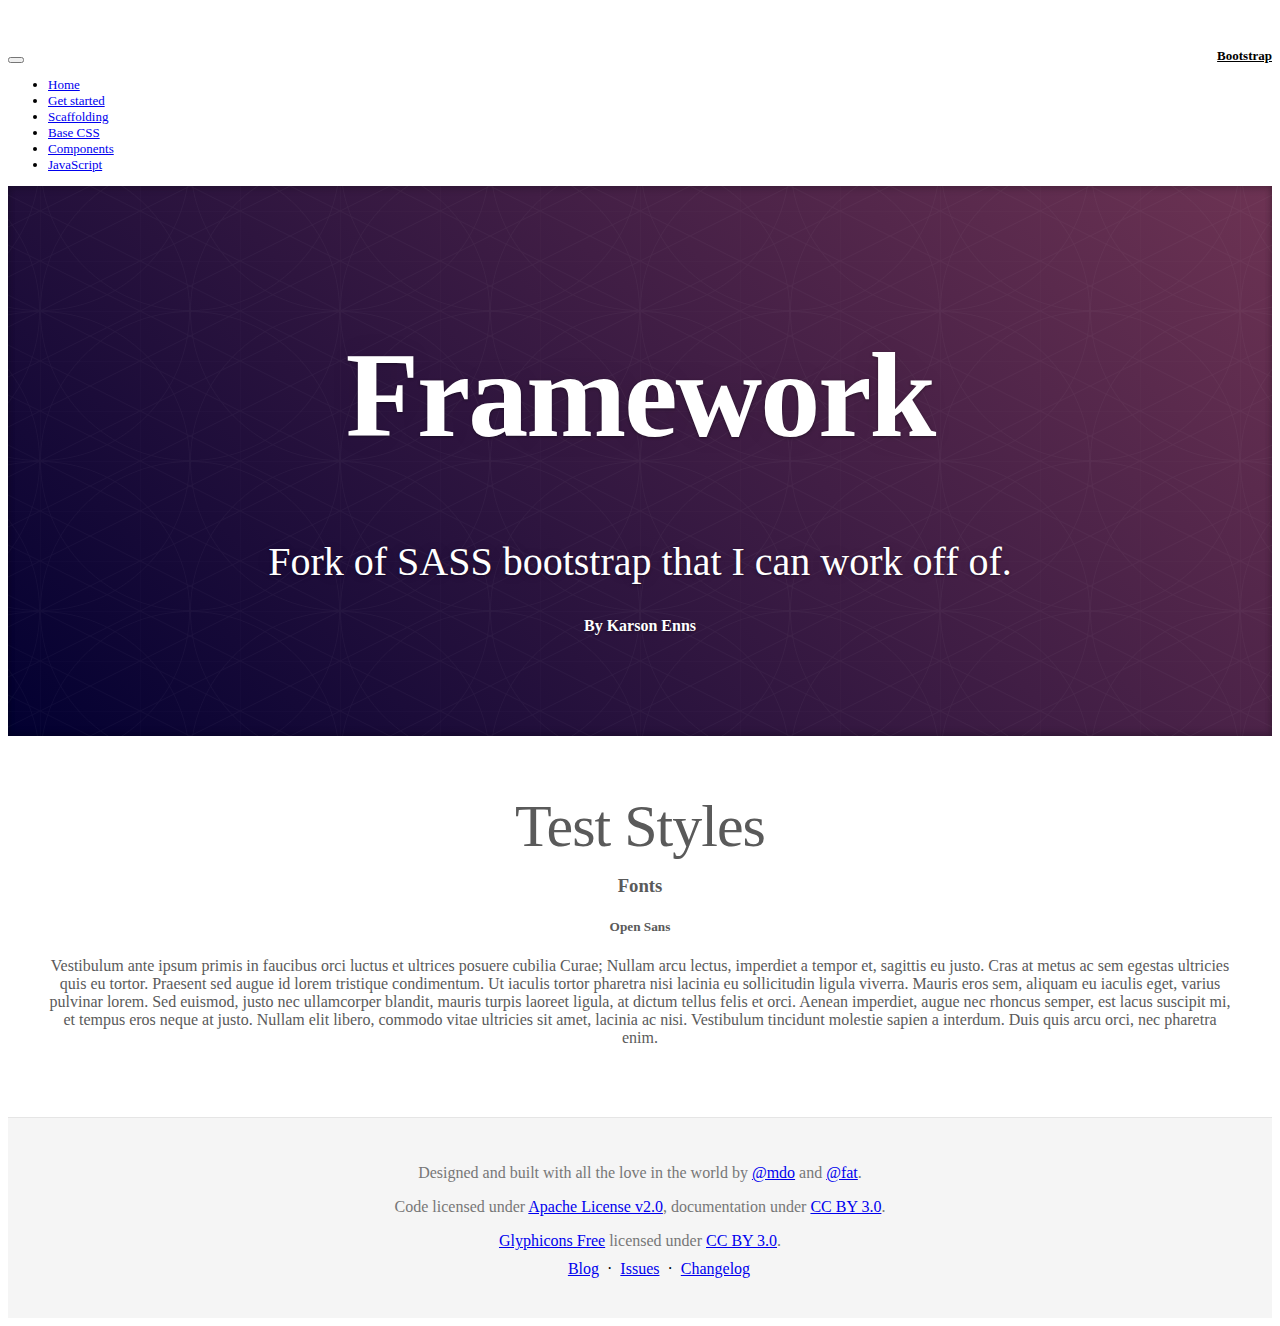
<file: docs/index.html>
<!DOCTYPE html>
<html lang="en">
  <head>
    <meta charset="utf-8">
    <title>Bootstrap</title>
    <meta name="viewport" content="width=device-width, initial-scale=1.0">
    <meta name="description" content="">
    <meta name="author" content="">

    <!-- Le styles -->
    <link href="assets/css/bootstrap.css" rel="stylesheet">
    <link href="assets/css/bootstrap-responsive.css" rel="stylesheet">
    <link href="assets/css/docs.css" rel="stylesheet">
    <link href="assets/js/google-code-prettify/prettify.css" rel="stylesheet">

    <!-- Le HTML5 shim, for IE6-8 support of HTML5 elements -->
    <!--[if lt IE 9]>
      <script src="assets/js/html5shiv.js"></script>
    <![endif]-->

    <!-- Le fav and touch icons -->
    <link rel="apple-touch-icon-precomposed" sizes="144x144" href="assets/ico/apple-touch-icon-144-precomposed.png">
    <link rel="apple-touch-icon-precomposed" sizes="114x114" href="assets/ico/apple-touch-icon-114-precomposed.png">
      <link rel="apple-touch-icon-precomposed" sizes="72x72" href="assets/ico/apple-touch-icon-72-precomposed.png">
                    <link rel="apple-touch-icon-precomposed" href="assets/ico/apple-touch-icon-57-precomposed.png">
                                   <link rel="shortcut icon" href="assets/ico/favicon.png">

    <script type="text/javascript">
      var _gaq = _gaq || [];
      _gaq.push(['_setAccount', 'UA-146052-10']);
      _gaq.push(['_trackPageview']);
      (function() {
        var ga = document.createElement('script'); ga.type = 'text/javascript'; ga.async = true;
        ga.src = ('https:' == document.location.protocol ? 'https://ssl' : 'http://www') + '.google-analytics.com/ga.js';
        var s = document.getElementsByTagName('script')[0]; s.parentNode.insertBefore(ga, s);
      })();
    </script>
  </head>

  <body data-spy="scroll" data-target=".bs-docs-sidebar">

    <!-- Navbar
    ================================================== -->
    <div class="navbar navbar-inverse navbar-fixed-top">
      <div class="navbar-inner">
        <div class="container">
          <button type="button" class="btn btn-navbar" data-toggle="collapse" data-target=".nav-collapse">
            <span class="icon-bar"></span>
            <span class="icon-bar"></span>
            <span class="icon-bar"></span>
          </button>
          <a class="brand" href="./index.html">Bootstrap</a>
          <div class="nav-collapse collapse">
            <ul class="nav">
              <li class="active">
                <a href="./index.html">Home</a>
              </li>
              <li class="">
                <a href="./getting-started.html">Get started</a>
              </li>
              <li class="">
                <a href="./scaffolding.html">Scaffolding</a>
              </li>
              <li class="">
                <a href="./base-css.html">Base CSS</a>
              </li>
              <li class="">
                <a href="./components.html">Components</a>
              </li>
              <li class="">
                <a href="./javascript.html">JavaScript</a>
              </li>
            </ul>
          </div>
        </div>
      </div>
    </div>

<div class="jumbotron masthead">
  <div class="container">
    <h1>Framework</h1>
    <p>Fork of SASS bootstrap that I can work off of.</p>
    <h4>By Karson Enns</h4>
  </div>
</div>

  <div class="container">
    <div class="marketing">
    <div class="page-header">
      <H1>Test Styles</H1>
    </div>
    <h3 class="lead">Fonts</h3>

    <h5>Open Sans</h5>
    <blockquote class="text-left small">Vestibulum ante ipsum primis in faucibus orci luctus et ultrices posuere cubilia Curae; Nullam arcu lectus, imperdiet a tempor et, sagittis eu justo. Cras at metus ac sem egestas ultricies quis eu tortor. Praesent sed augue id lorem tristique condimentum. Ut iaculis tortor pharetra nisi lacinia eu sollicitudin ligula viverra. Mauris eros sem, aliquam eu iaculis eget, varius pulvinar lorem. Sed euismod, justo nec ullamcorper blandit, mauris turpis laoreet ligula, at dictum tellus felis et orci. Aenean imperdiet, augue nec rhoncus semper, est lacus suscipit mi, et tempus eros neque at justo. Nullam elit libero, commodo vitae ultricies sit amet, lacinia ac nisi. Vestibulum tincidunt molestie sapien a interdum. Duis quis arcu orci, nec pharetra enim.</blockquote>
    </div>
  </div>



<!-- Footer
================================================== -->
<footer class="footer">
  <div class="container">
    <p>Designed and built with all the love in the world by <a href="http://twitter.com/mdo" target="_blank">@mdo</a> and <a href="http://twitter.com/fat" target="_blank">@fat</a>.</p>
    <p>Code licensed under <a href="http://www.apache.org/licenses/LICENSE-2.0" target="_blank">Apache License v2.0</a>, documentation under <a href="http://creativecommons.org/licenses/by/3.0/">CC BY 3.0</a>.</p>
    <p><a href="http://glyphicons.com">Glyphicons Free</a> licensed under <a href="http://creativecommons.org/licenses/by/3.0/">CC BY 3.0</a>.</p>
    <ul class="footer-links">
      <li><a href="http://blog.getbootstrap.com">Blog</a></li>
      <li class="muted">&middot;</li>
      <li><a href="https://github.com/twitter/bootstrap/issues?state=open">Issues</a></li>
      <li class="muted">&middot;</li>
      <li><a href="https://github.com/twitter/bootstrap/blob/master/CHANGELOG.md">Changelog</a></li>
    </ul>
  </div>
</footer>



    <!-- Le javascript
    ================================================== -->
    <!-- Placed at the end of the document so the pages load faster -->
    <script type="text/javascript" src="http://platform.twitter.com/widgets.js"></script>
    <script src="assets/js/jquery.js"></script>
    <script src="assets/js/bootstrap-transition.js"></script>
    <script src="assets/js/bootstrap-alert.js"></script>
    <script src="assets/js/bootstrap-modal.js"></script>
    <script src="assets/js/bootstrap-dropdown.js"></script>
    <script src="assets/js/bootstrap-scrollspy.js"></script>
    <script src="assets/js/bootstrap-tab.js"></script>
    <script src="assets/js/bootstrap-tooltip.js"></script>
    <script src="assets/js/bootstrap-popover.js"></script>
    <script src="assets/js/bootstrap-button.js"></script>
    <script src="assets/js/bootstrap-collapse.js"></script>
    <script src="assets/js/bootstrap-carousel.js"></script>
    <script src="assets/js/bootstrap-typeahead.js"></script>
    <script src="assets/js/bootstrap-affix.js"></script>

    <script src="assets/js/holder/holder.js"></script>
    <script src="assets/js/google-code-prettify/prettify.js"></script>

    <script src="assets/js/application.js"></script>


    <!-- Analytics
    ================================================== -->
    <script>
      var _gauges = _gauges || [];
      (function() {
        var t   = document.createElement('script');
        t.type  = 'text/javascript';
        t.async = true;
        t.id    = 'gauges-tracker';
        t.setAttribute('data-site-id', '4f0dc9fef5a1f55508000013');
        t.src = '//secure.gaug.es/track.js';
        var s = document.getElementsByTagName('script')[0];
        s.parentNode.insertBefore(t, s);
      })();
    </script>

  </body>
</html>
</file>
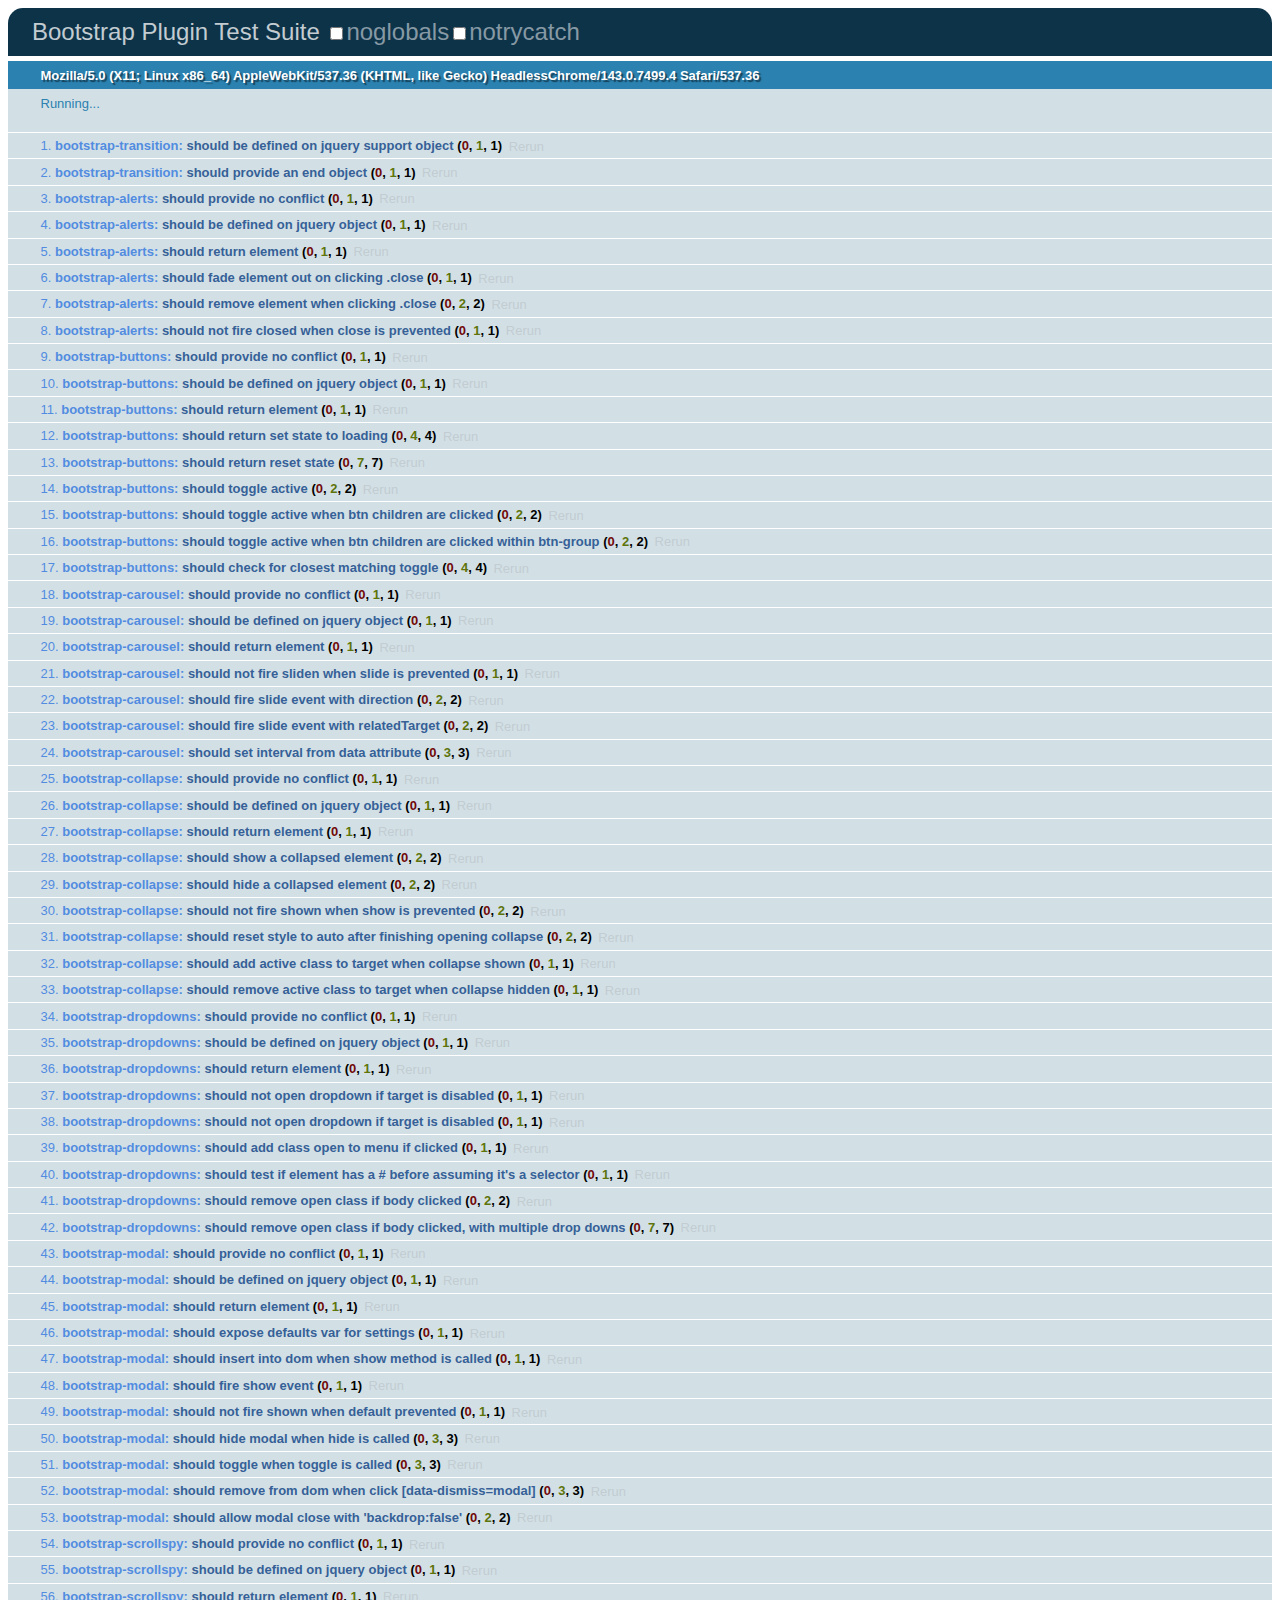
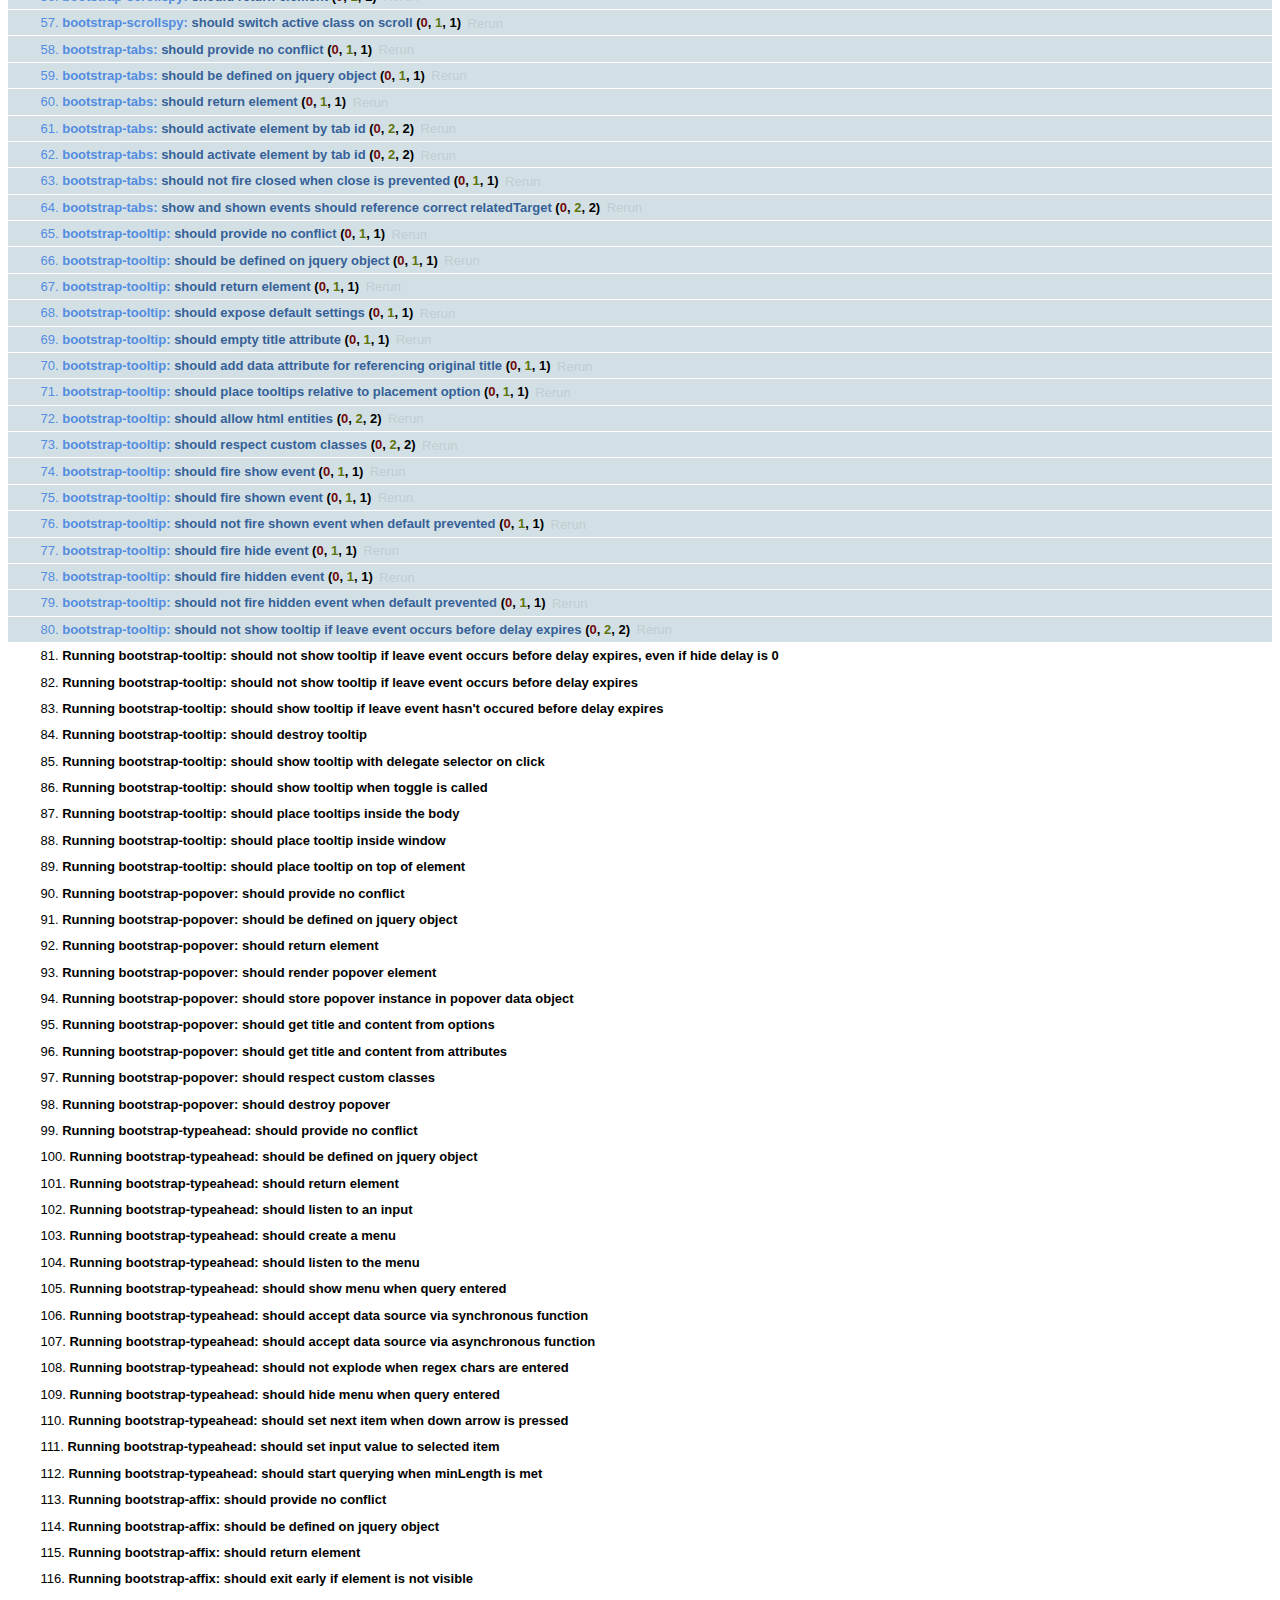
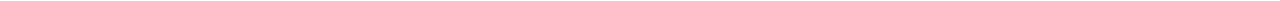
<file: js/tests/index.html>
<!DOCTYPE HTML>
<html>
<head>
  <title>Bootstrap Plugin Test Suite</title>

  <!-- jquery -->
  <!--<script src="http://code.jquery.com/jquery-1.7.min.js"></script>-->
  <script src="vendor/jquery.js"></script>

  <!-- qunit -->
  <link rel="stylesheet" href="vendor/qunit.css" type="text/css" media="screen" />
  <script src="vendor/qunit.js"></script>

  <!-- phantomjs logging script-->
  <script src="unit/bootstrap-phantom.js"></script>

  <!--  plugin sources -->
  <script src="../../js/bootstrap-transition.js"></script>
  <script src="../../js/bootstrap-alert.js"></script>
  <script src="../../js/bootstrap-button.js"></script>
  <script src="../../js/bootstrap-carousel.js"></script>
  <script src="../../js/bootstrap-collapse.js"></script>
  <script src="../../js/bootstrap-dropdown.js"></script>
  <script src="../../js/bootstrap-modal.js"></script>
  <script src="../../js/bootstrap-scrollspy.js"></script>
  <script src="../../js/bootstrap-tab.js"></script>
  <script src="../../js/bootstrap-tooltip.js"></script>
  <script src="../../js/bootstrap-popover.js"></script>
  <script src="../../js/bootstrap-typeahead.js"></script>
  <script src="../../js/bootstrap-affix.js"></script>

  <!-- unit tests -->
  <script src="unit/bootstrap-transition.js"></script>
  <script src="unit/bootstrap-alert.js"></script>
  <script src="unit/bootstrap-button.js"></script>
  <script src="unit/bootstrap-carousel.js"></script>
  <script src="unit/bootstrap-collapse.js"></script>
  <script src="unit/bootstrap-dropdown.js"></script>
  <script src="unit/bootstrap-modal.js"></script>
  <script src="unit/bootstrap-scrollspy.js"></script>
  <script src="unit/bootstrap-tab.js"></script>
  <script src="unit/bootstrap-tooltip.js"></script>
  <script src="unit/bootstrap-popover.js"></script>
  <script src="unit/bootstrap-typeahead.js"></script>
  <script src="unit/bootstrap-affix.js"></script>
</head>
<body>
  <div>
    <h1 id="qunit-header">Bootstrap Plugin Test Suite</h1>
    <h2 id="qunit-banner"></h2>
    <h2 id="qunit-userAgent"></h2>
    <ol id="qunit-tests"></ol>
    <div id="qunit-fixture"></div>
  </div>
</body>
</html>
</file>
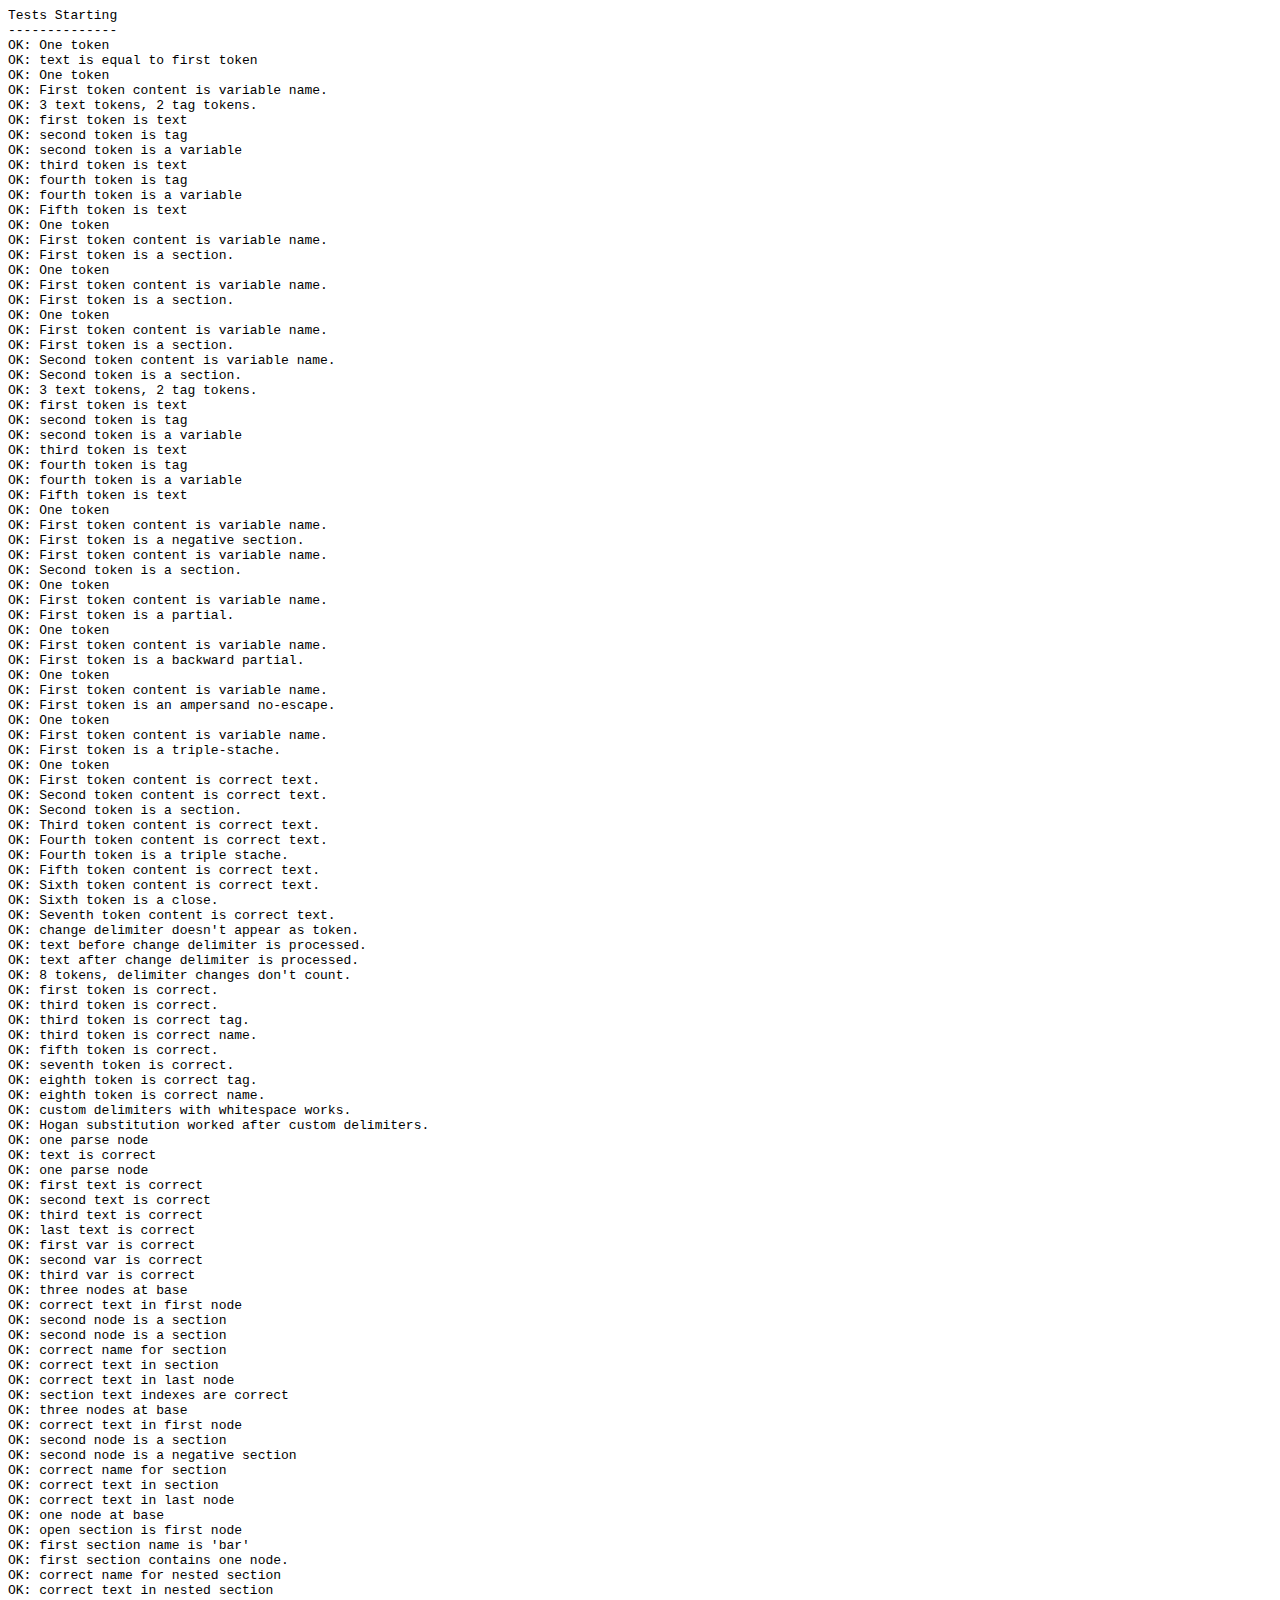
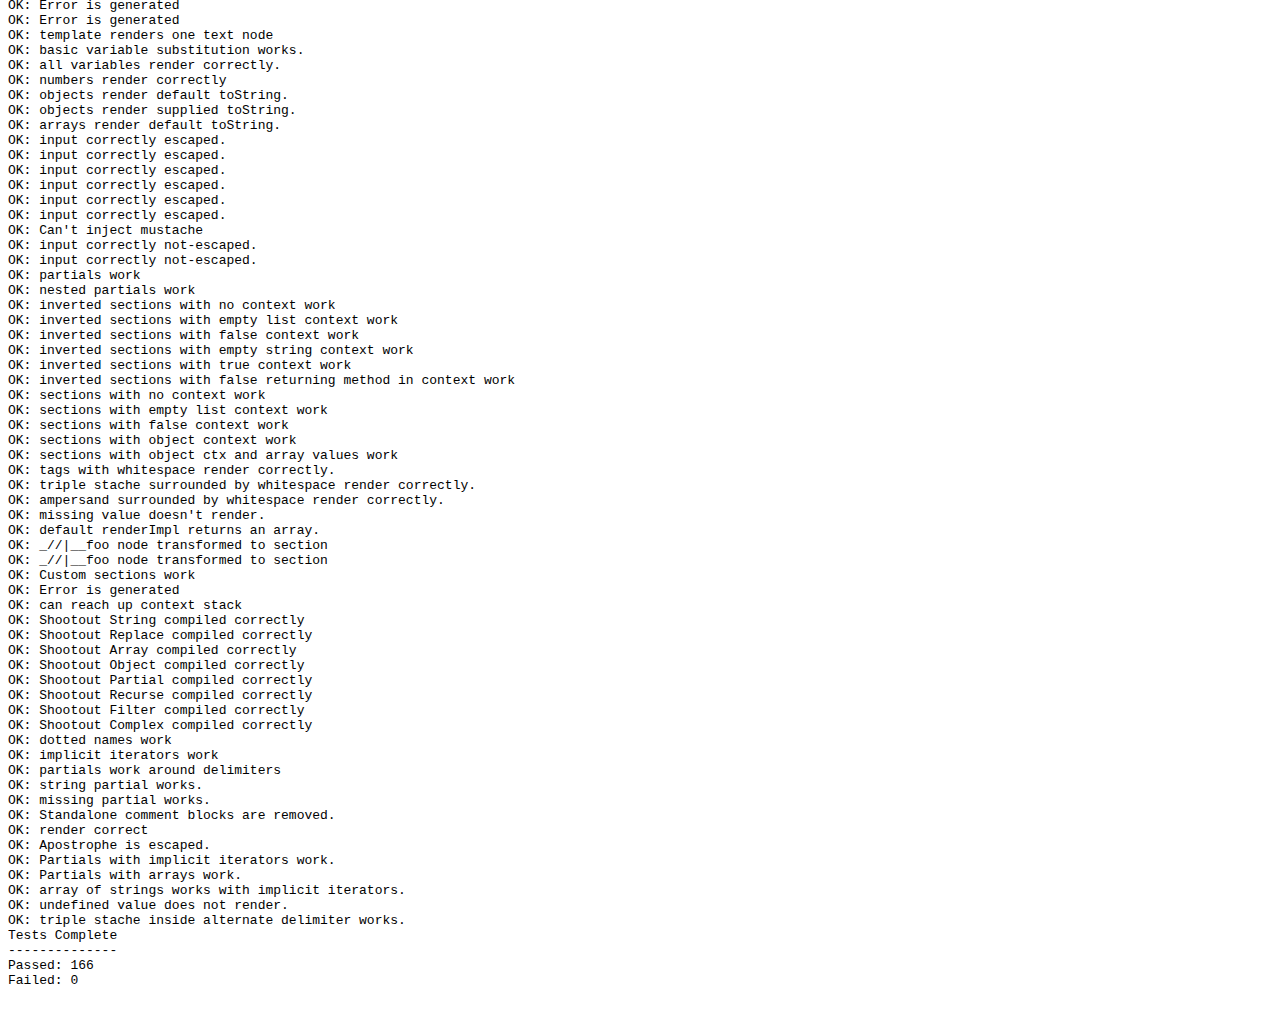
<file: docs/build/node_modules/hogan.js/test/index.html>
<html>
<head>
	<title>test</title>
	<script src="https://raw.github.com/douglascrockford/JSON-js/master/json2.js"></script>
</head>
<body>
  <code id="console"></code>
  <script>var Hogan = {};</script>
  <script src="../lib/template.js"></script>
  <script src="../lib/compiler.js"></script>
  <script src="./index.js"></script>
</body>
</html>
</file>
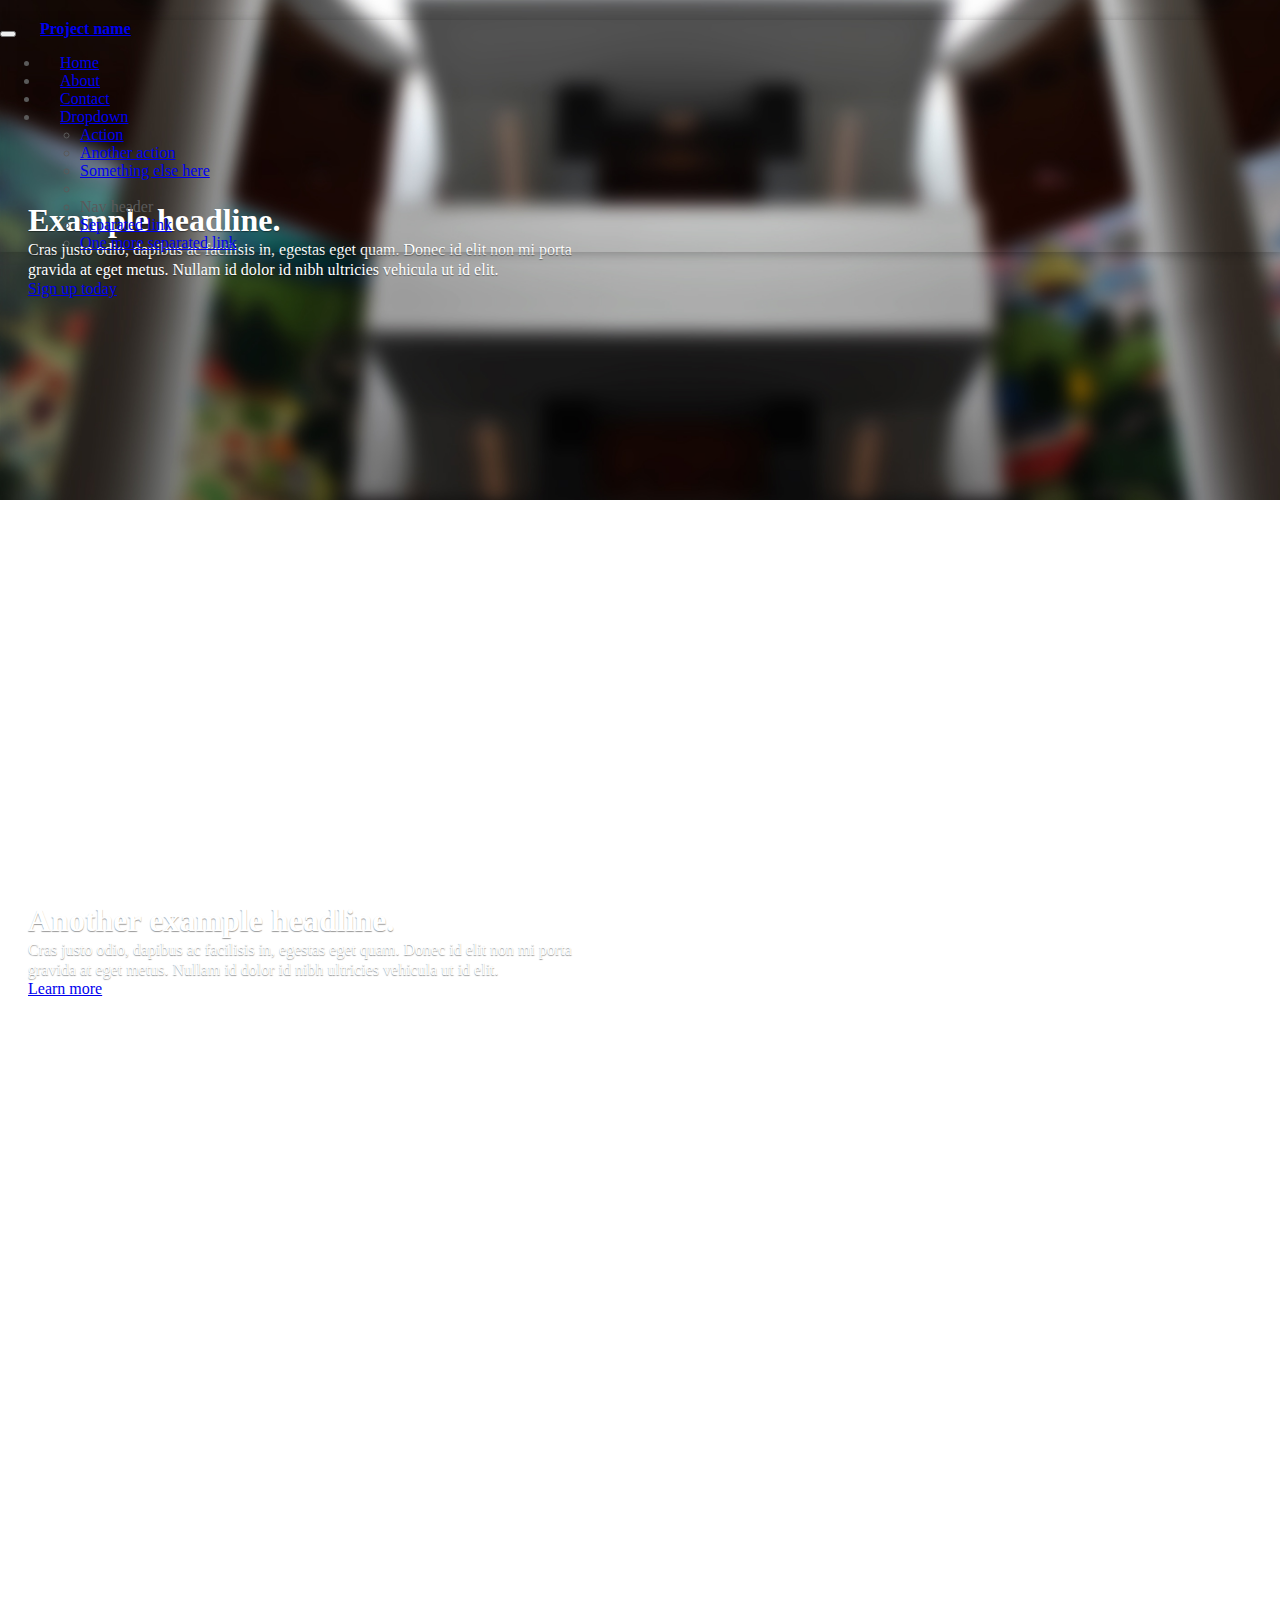
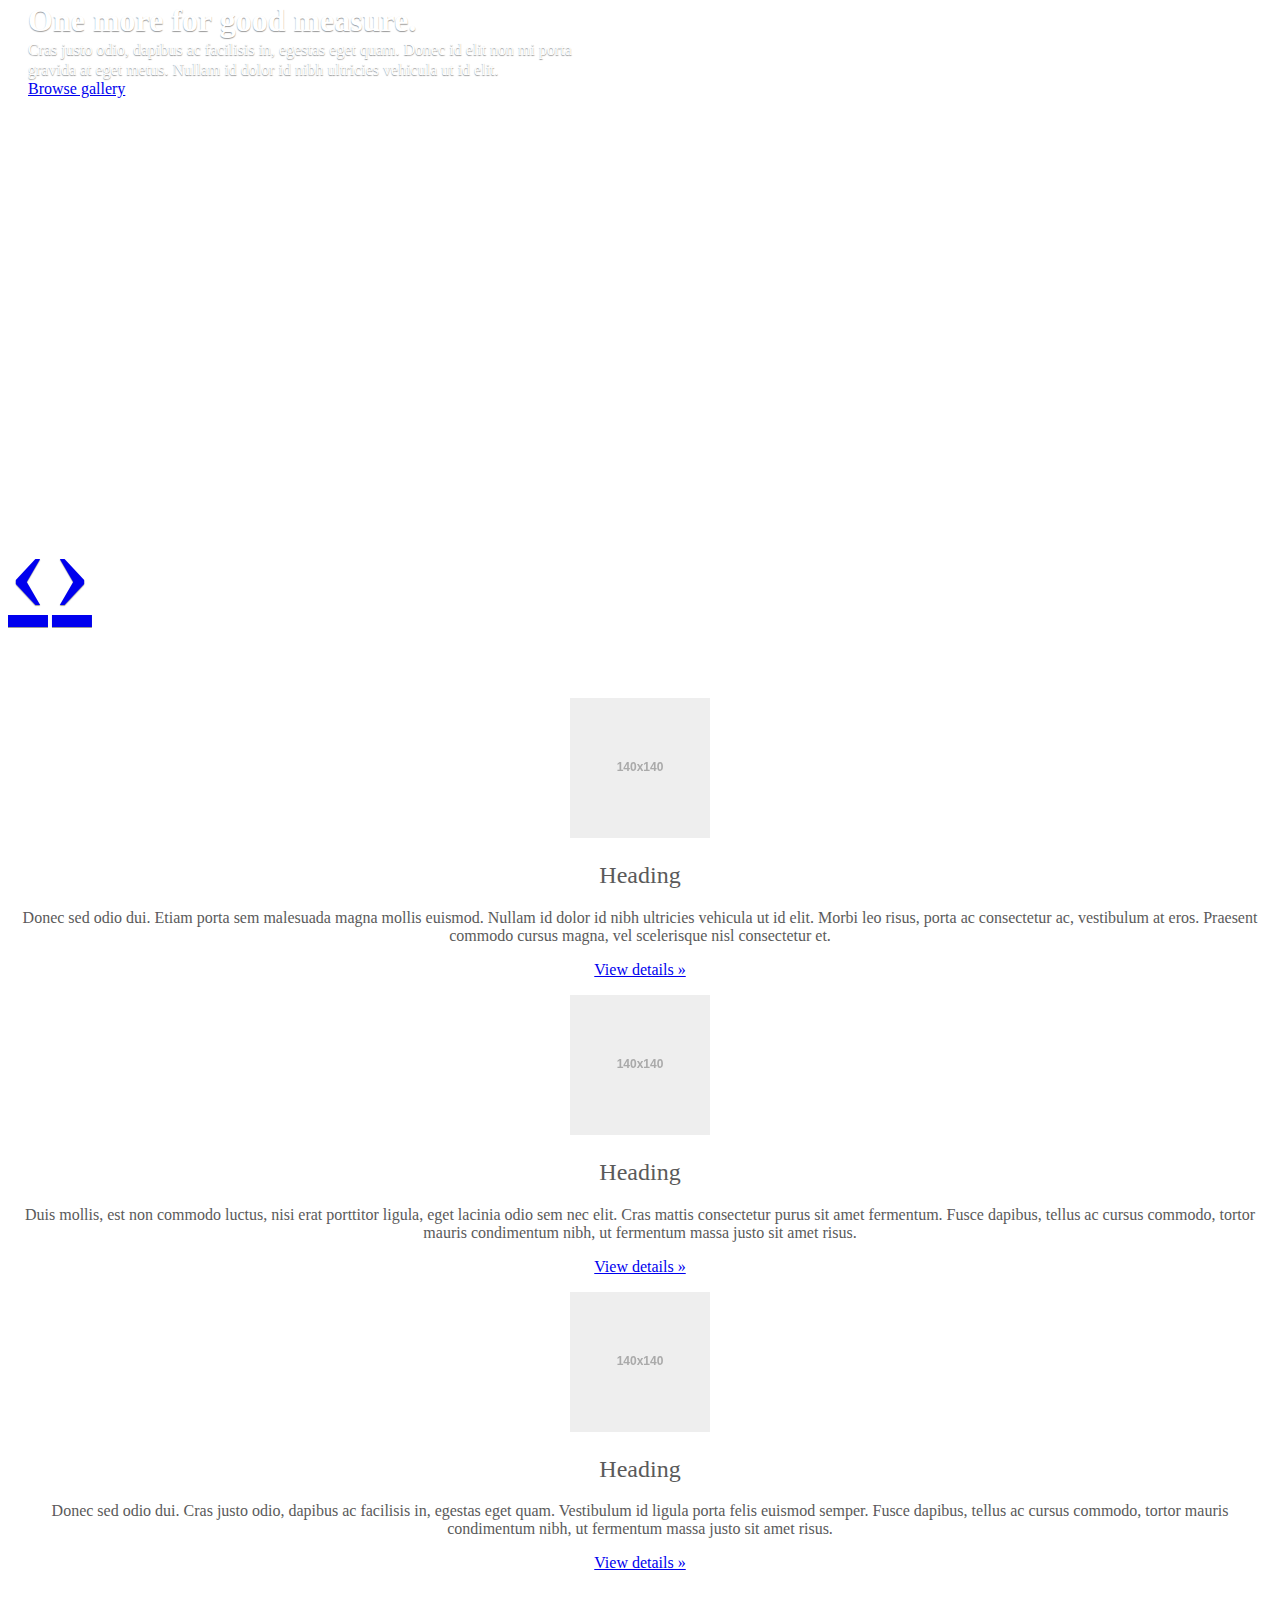
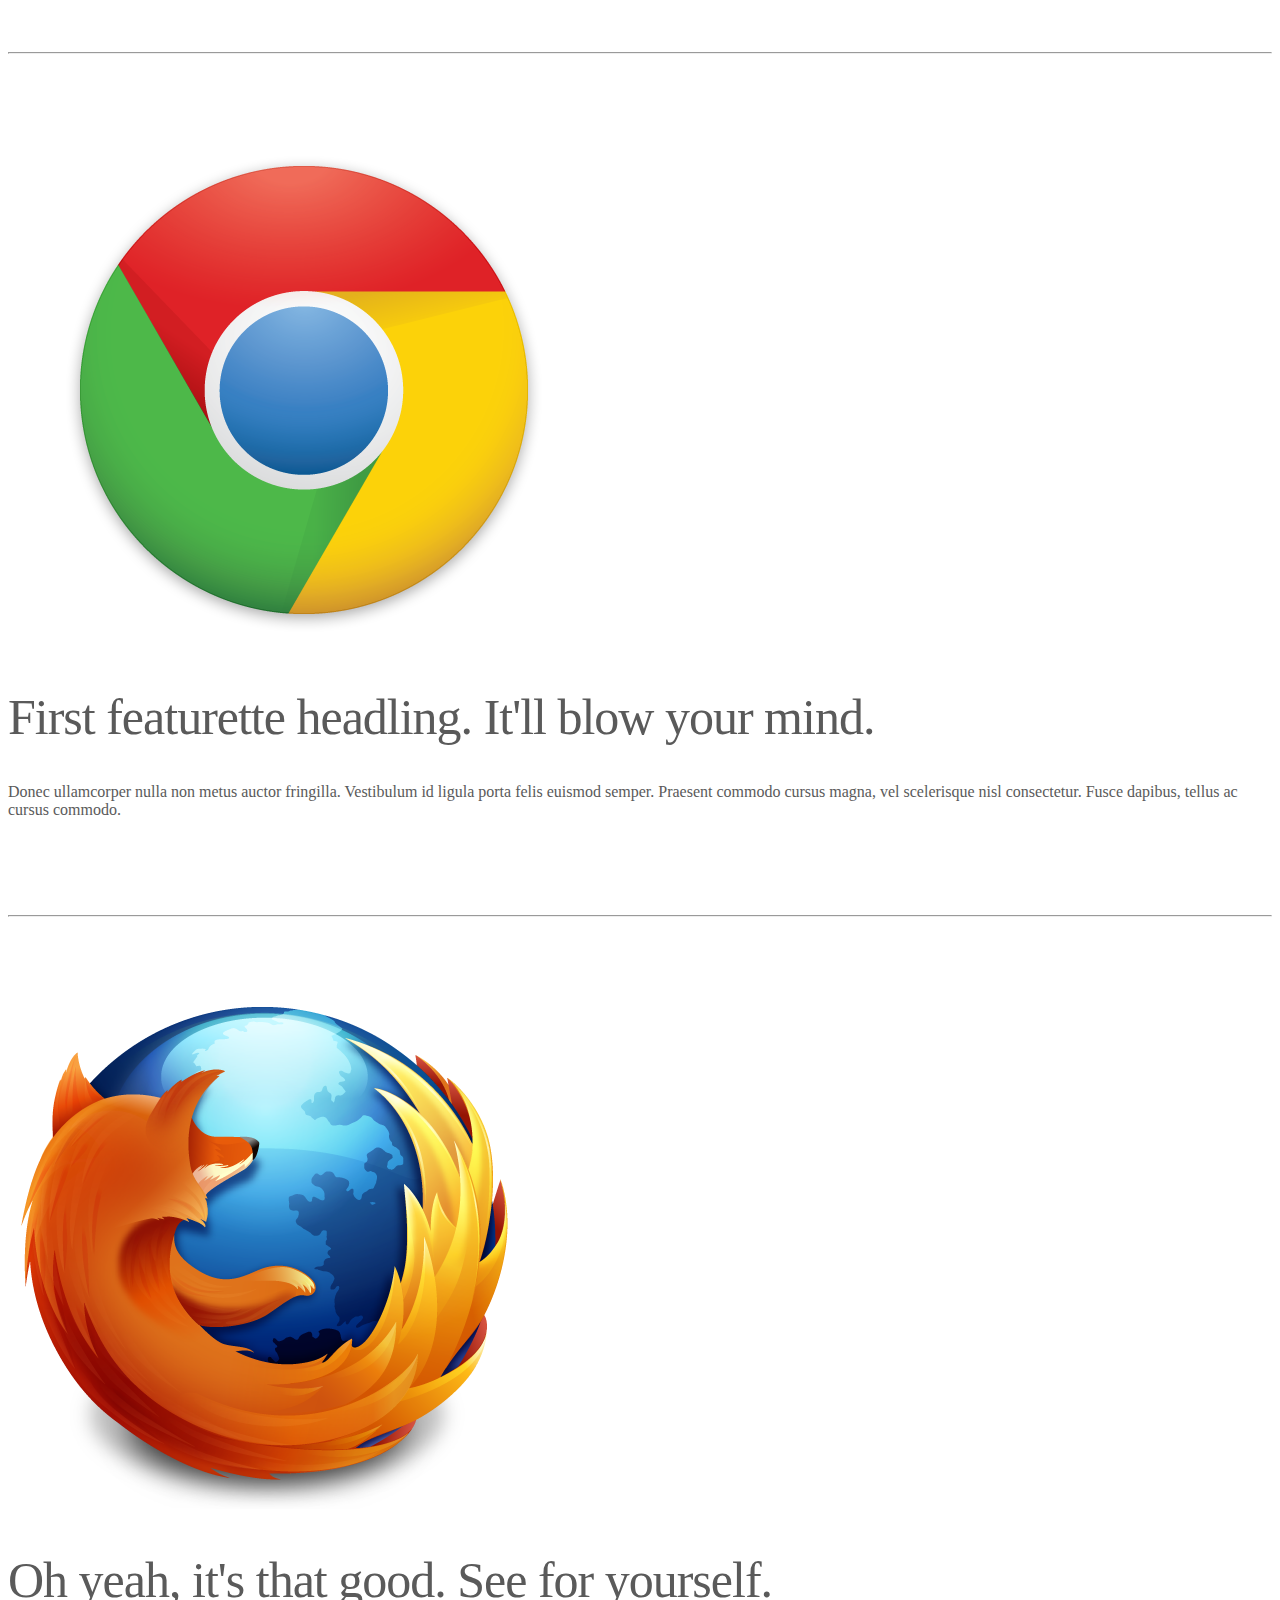
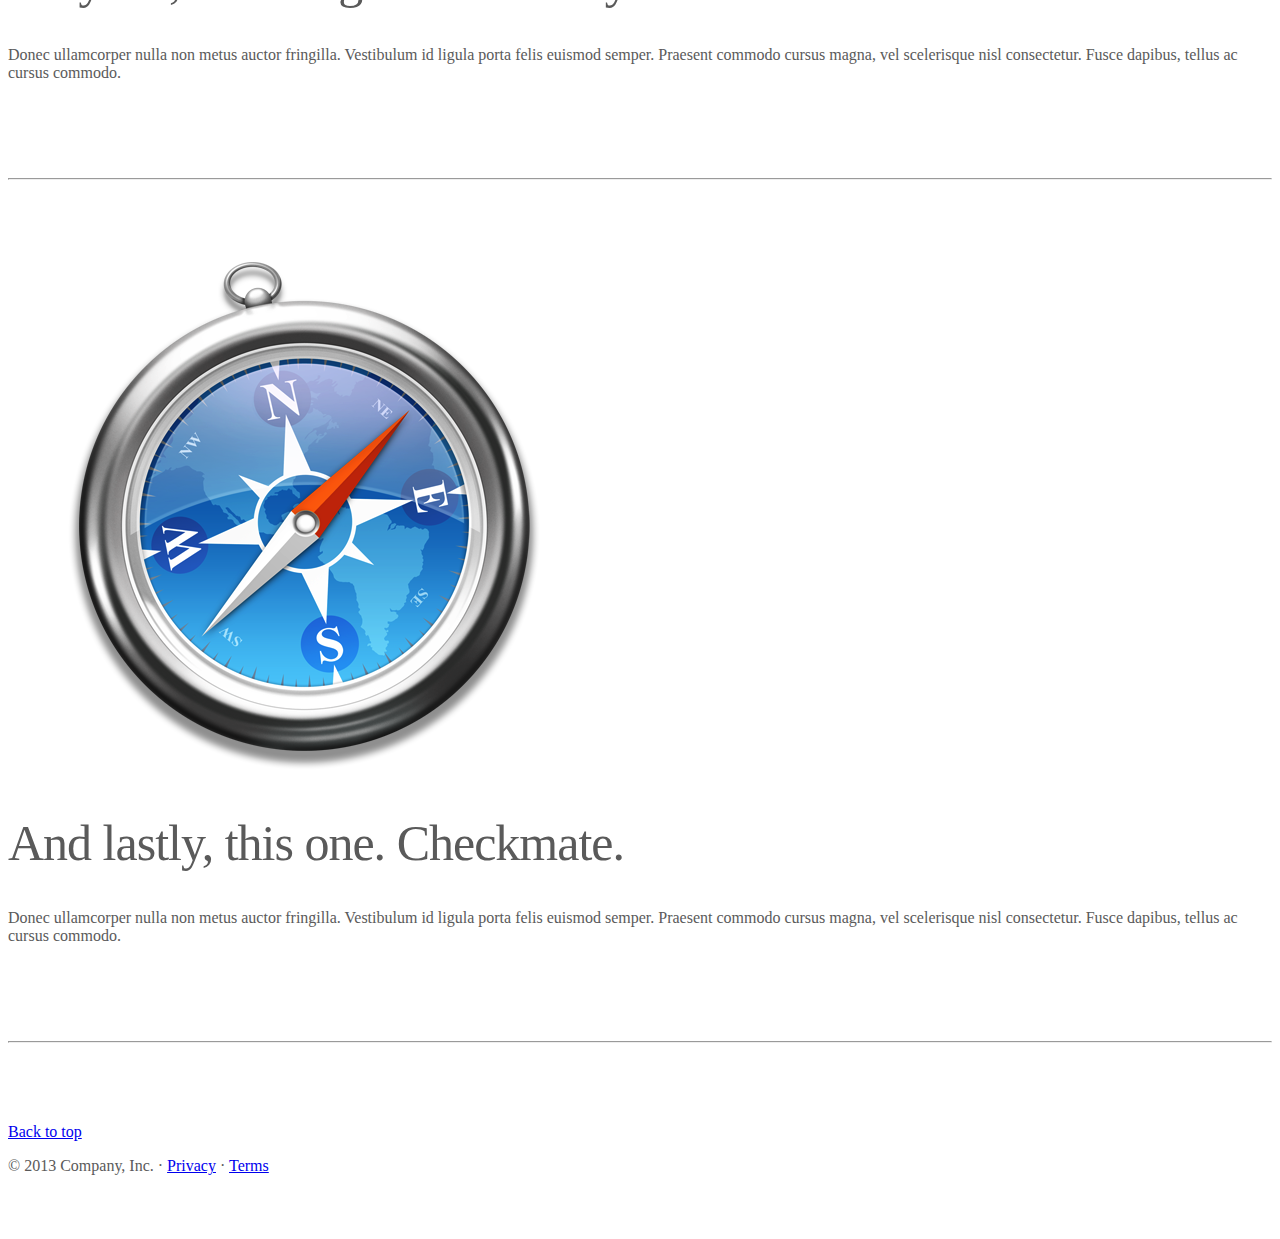
<file: docs/examples/carousel.html>
<!DOCTYPE html>
<html lang="en">
  <head>
    <meta charset="utf-8">
    <title>Carousel Template &middot; Bootstrap</title>
    <meta name="viewport" content="width=device-width, initial-scale=1.0">
    <meta name="description" content="">
    <meta name="author" content="">

    <!-- Le styles -->
    <link href="../assets/css/bootstrap.css" rel="stylesheet">
    <link href="../assets/css/bootstrap-responsive.css" rel="stylesheet">
    <style>

    /* GLOBAL STYLES
    -------------------------------------------------- */
    /* Padding below the footer and lighter body text */

    body {
      padding-bottom: 40px;
      color: #5a5a5a;
    }



    /* CUSTOMIZE THE NAVBAR
    -------------------------------------------------- */

    /* Special class on .container surrounding .navbar, used for positioning it into place. */
    .navbar-wrapper {
      position: absolute;
      top: 0;
      left: 0;
      right: 0;
      z-index: 10;
      margin-top: 20px;
      margin-bottom: -90px; /* Negative margin to pull up carousel. 90px is roughly margins and height of navbar. */
    }
    .navbar-wrapper .navbar {

    }

    /* Remove border and change up box shadow for more contrast */
    .navbar .navbar-inner {
      border: 0;
      -webkit-box-shadow: 0 2px 10px rgba(0,0,0,.25);
         -moz-box-shadow: 0 2px 10px rgba(0,0,0,.25);
              box-shadow: 0 2px 10px rgba(0,0,0,.25);
    }

    /* Downsize the brand/project name a bit */
    .navbar .brand {
      padding: 14px 20px 16px; /* Increase vertical padding to match navbar links */
      font-size: 16px;
      font-weight: bold;
      text-shadow: 0 -1px 0 rgba(0,0,0,.5);
    }

    /* Navbar links: increase padding for taller navbar */
    .navbar .nav > li > a {
      padding: 15px 20px;
    }

    /* Offset the responsive button for proper vertical alignment */
    .navbar .btn-navbar {
      margin-top: 10px;
    }



    /* CUSTOMIZE THE CAROUSEL
    -------------------------------------------------- */

    /* Carousel base class */
    .carousel {
      margin-bottom: 60px;
    }

    .carousel .container {
      position: relative;
      z-index: 9;
    }

    .carousel-control {
      height: 80px;
      margin-top: 0;
      font-size: 120px;
      text-shadow: 0 1px 1px rgba(0,0,0,.4);
      background-color: transparent;
      border: 0;
      z-index: 10;
    }

    .carousel .item {
      height: 500px;
    }
    .carousel img {
      position: absolute;
      top: 0;
      left: 0;
      min-width: 100%;
      height: 500px;
    }

    .carousel-caption {
      background-color: transparent;
      position: static;
      max-width: 550px;
      padding: 0 20px;
      margin-top: 200px;
    }
    .carousel-caption h1,
    .carousel-caption .lead {
      margin: 0;
      line-height: 1.25;
      color: #fff;
      text-shadow: 0 1px 1px rgba(0,0,0,.4);
    }
    .carousel-caption .btn {
      margin-top: 10px;
    }



    /* MARKETING CONTENT
    -------------------------------------------------- */

    /* Center align the text within the three columns below the carousel */
    .marketing .span4 {
      text-align: center;
    }
    .marketing h2 {
      font-weight: normal;
    }
    .marketing .span4 p {
      margin-left: 10px;
      margin-right: 10px;
    }


    /* Featurettes
    ------------------------- */

    .featurette-divider {
      margin: 80px 0; /* Space out the Bootstrap <hr> more */
    }
    .featurette {
      padding-top: 120px; /* Vertically center images part 1: add padding above and below text. */
      overflow: hidden; /* Vertically center images part 2: clear their floats. */
    }
    .featurette-image {
      margin-top: -120px; /* Vertically center images part 3: negative margin up the image the same amount of the padding to center it. */
    }

    /* Give some space on the sides of the floated elements so text doesn't run right into it. */
    .featurette-image.pull-left {
      margin-right: 40px;
    }
    .featurette-image.pull-right {
      margin-left: 40px;
    }

    /* Thin out the marketing headings */
    .featurette-heading {
      font-size: 50px;
      font-weight: 300;
      line-height: 1;
      letter-spacing: -1px;
    }



    /* RESPONSIVE CSS
    -------------------------------------------------- */

    @media (max-width: 979px) {

      .container.navbar-wrapper {
        margin-bottom: 0;
        width: auto;
      }
      .navbar-inner {
        border-radius: 0;
        margin: -20px 0;
      }

      .carousel .item {
        height: 500px;
      }
      .carousel img {
        width: auto;
        height: 500px;
      }

      .featurette {
        height: auto;
        padding: 0;
      }
      .featurette-image.pull-left,
      .featurette-image.pull-right {
        display: block;
        float: none;
        max-width: 40%;
        margin: 0 auto 20px;
      }
    }


    @media (max-width: 767px) {

      .navbar-inner {
        margin: -20px;
      }

      .carousel {
        margin-left: -20px;
        margin-right: -20px;
      }
      .carousel .container {

      }
      .carousel .item {
        height: 300px;
      }
      .carousel img {
        height: 300px;
      }
      .carousel-caption {
        width: 65%;
        padding: 0 70px;
        margin-top: 100px;
      }
      .carousel-caption h1 {
        font-size: 30px;
      }
      .carousel-caption .lead,
      .carousel-caption .btn {
        font-size: 18px;
      }

      .marketing .span4 + .span4 {
        margin-top: 40px;
      }

      .featurette-heading {
        font-size: 30px;
      }
      .featurette .lead {
        font-size: 18px;
        line-height: 1.5;
      }

    }
    </style>

    <!-- HTML5 shim, for IE6-8 support of HTML5 elements -->
    <!--[if lt IE 9]>
      <script src="../assets/js/html5shiv.js"></script>
    <![endif]-->

    <!-- Fav and touch icons -->
    <link rel="apple-touch-icon-precomposed" sizes="144x144" href="../assets/ico/apple-touch-icon-144-precomposed.png">
    <link rel="apple-touch-icon-precomposed" sizes="114x114" href="../assets/ico/apple-touch-icon-114-precomposed.png">
      <link rel="apple-touch-icon-precomposed" sizes="72x72" href="../assets/ico/apple-touch-icon-72-precomposed.png">
                    <link rel="apple-touch-icon-precomposed" href="../assets/ico/apple-touch-icon-57-precomposed.png">
                                   <link rel="shortcut icon" href="../assets/ico/favicon.png">
  </head>

  <body>



    <!-- NAVBAR
    ================================================== -->
    <div class="navbar-wrapper">
      <!-- Wrap the .navbar in .container to center it within the absolutely positioned parent. -->
      <div class="container">

        <div class="navbar navbar-inverse">
          <div class="navbar-inner">
            <!-- Responsive Navbar Part 1: Button for triggering responsive navbar (not covered in tutorial). Include responsive CSS to utilize. -->
            <button type="button" class="btn btn-navbar" data-toggle="collapse" data-target=".nav-collapse">
              <span class="icon-bar"></span>
              <span class="icon-bar"></span>
              <span class="icon-bar"></span>
            </button>
            <a class="brand" href="#">Project name</a>
            <!-- Responsive Navbar Part 2: Place all navbar contents you want collapsed withing .navbar-collapse.collapse. -->
            <div class="nav-collapse collapse">
              <ul class="nav">
                <li class="active"><a href="#">Home</a></li>
                <li><a href="#about">About</a></li>
                <li><a href="#contact">Contact</a></li>
                <!-- Read about Bootstrap dropdowns at http://twitter.github.com/bootstrap/javascript.html#dropdowns -->
                <li class="dropdown">
                  <a href="#" class="dropdown-toggle" data-toggle="dropdown">Dropdown <b class="caret"></b></a>
                  <ul class="dropdown-menu">
                    <li><a href="#">Action</a></li>
                    <li><a href="#">Another action</a></li>
                    <li><a href="#">Something else here</a></li>
                    <li class="divider"></li>
                    <li class="nav-header">Nav header</li>
                    <li><a href="#">Separated link</a></li>
                    <li><a href="#">One more separated link</a></li>
                  </ul>
                </li>
              </ul>
            </div><!--/.nav-collapse -->
          </div><!-- /.navbar-inner -->
        </div><!-- /.navbar -->

      </div> <!-- /.container -->
    </div><!-- /.navbar-wrapper -->



    <!-- Carousel
    ================================================== -->
    <div id="myCarousel" class="carousel slide">
      <div class="carousel-inner">
        <div class="item active">
          <img src="../assets/img/examples/slide-01.jpg" alt="">
          <div class="container">
            <div class="carousel-caption">
              <h1>Example headline.</h1>
              <p class="lead">Cras justo odio, dapibus ac facilisis in, egestas eget quam. Donec id elit non mi porta gravida at eget metus. Nullam id dolor id nibh ultricies vehicula ut id elit.</p>
              <a class="btn btn-large btn-primary" href="#">Sign up today</a>
            </div>
          </div>
        </div>
        <div class="item">
          <img src="../assets/img/examples/slide-02.jpg" alt="">
          <div class="container">
            <div class="carousel-caption">
              <h1>Another example headline.</h1>
              <p class="lead">Cras justo odio, dapibus ac facilisis in, egestas eget quam. Donec id elit non mi porta gravida at eget metus. Nullam id dolor id nibh ultricies vehicula ut id elit.</p>
              <a class="btn btn-large btn-primary" href="#">Learn more</a>
            </div>
          </div>
        </div>
        <div class="item">
          <img src="../assets/img/examples/slide-03.jpg" alt="">
          <div class="container">
            <div class="carousel-caption">
              <h1>One more for good measure.</h1>
              <p class="lead">Cras justo odio, dapibus ac facilisis in, egestas eget quam. Donec id elit non mi porta gravida at eget metus. Nullam id dolor id nibh ultricies vehicula ut id elit.</p>
              <a class="btn btn-large btn-primary" href="#">Browse gallery</a>
            </div>
          </div>
        </div>
      </div>
      <a class="left carousel-control" href="#myCarousel" data-slide="prev">&lsaquo;</a>
      <a class="right carousel-control" href="#myCarousel" data-slide="next">&rsaquo;</a>
    </div><!-- /.carousel -->



    <!-- Marketing messaging and featurettes
    ================================================== -->
    <!-- Wrap the rest of the page in another container to center all the content. -->

    <div class="container marketing">

      <!-- Three columns of text below the carousel -->
      <div class="row">
        <div class="span4">
          <img class="img-circle" data-src="holder.js/140x140">
          <h2>Heading</h2>
          <p>Donec sed odio dui. Etiam porta sem malesuada magna mollis euismod. Nullam id dolor id nibh ultricies vehicula ut id elit. Morbi leo risus, porta ac consectetur ac, vestibulum at eros. Praesent commodo cursus magna, vel scelerisque nisl consectetur et.</p>
          <p><a class="btn" href="#">View details &raquo;</a></p>
        </div><!-- /.span4 -->
        <div class="span4">
          <img class="img-circle" data-src="holder.js/140x140">
          <h2>Heading</h2>
          <p>Duis mollis, est non commodo luctus, nisi erat porttitor ligula, eget lacinia odio sem nec elit. Cras mattis consectetur purus sit amet fermentum. Fusce dapibus, tellus ac cursus commodo, tortor mauris condimentum nibh, ut fermentum massa justo sit amet risus.</p>
          <p><a class="btn" href="#">View details &raquo;</a></p>
        </div><!-- /.span4 -->
        <div class="span4">
          <img class="img-circle" data-src="holder.js/140x140">
          <h2>Heading</h2>
          <p>Donec sed odio dui. Cras justo odio, dapibus ac facilisis in, egestas eget quam. Vestibulum id ligula porta felis euismod semper. Fusce dapibus, tellus ac cursus commodo, tortor mauris condimentum nibh, ut fermentum massa justo sit amet risus.</p>
          <p><a class="btn" href="#">View details &raquo;</a></p>
        </div><!-- /.span4 -->
      </div><!-- /.row -->


      <!-- START THE FEATURETTES -->

      <hr class="featurette-divider">

      <div class="featurette">
        <img class="featurette-image pull-right" src="../assets/img/examples/browser-icon-chrome.png">
        <h2 class="featurette-heading">First featurette headling. <span class="muted">It'll blow your mind.</span></h2>
        <p class="lead">Donec ullamcorper nulla non metus auctor fringilla. Vestibulum id ligula porta felis euismod semper. Praesent commodo cursus magna, vel scelerisque nisl consectetur. Fusce dapibus, tellus ac cursus commodo.</p>
      </div>

      <hr class="featurette-divider">

      <div class="featurette">
        <img class="featurette-image pull-left" src="../assets/img/examples/browser-icon-firefox.png">
        <h2 class="featurette-heading">Oh yeah, it's that good. <span class="muted">See for yourself.</span></h2>
        <p class="lead">Donec ullamcorper nulla non metus auctor fringilla. Vestibulum id ligula porta felis euismod semper. Praesent commodo cursus magna, vel scelerisque nisl consectetur. Fusce dapibus, tellus ac cursus commodo.</p>
      </div>

      <hr class="featurette-divider">

      <div class="featurette">
        <img class="featurette-image pull-right" src="../assets/img/examples/browser-icon-safari.png">
        <h2 class="featurette-heading">And lastly, this one. <span class="muted">Checkmate.</span></h2>
        <p class="lead">Donec ullamcorper nulla non metus auctor fringilla. Vestibulum id ligula porta felis euismod semper. Praesent commodo cursus magna, vel scelerisque nisl consectetur. Fusce dapibus, tellus ac cursus commodo.</p>
      </div>

      <hr class="featurette-divider">

      <!-- /END THE FEATURETTES -->


      <!-- FOOTER -->
      <footer>
        <p class="pull-right"><a href="#">Back to top</a></p>
        <p>&copy; 2013 Company, Inc. &middot; <a href="#">Privacy</a> &middot; <a href="#">Terms</a></p>
      </footer>

    </div><!-- /.container -->



    <!-- Le javascript
    ================================================== -->
    <!-- Placed at the end of the document so the pages load faster -->
    <script src="../assets/js/jquery.js"></script>
    <script src="../assets/js/bootstrap-transition.js"></script>
    <script src="../assets/js/bootstrap-alert.js"></script>
    <script src="../assets/js/bootstrap-modal.js"></script>
    <script src="../assets/js/bootstrap-dropdown.js"></script>
    <script src="../assets/js/bootstrap-scrollspy.js"></script>
    <script src="../assets/js/bootstrap-tab.js"></script>
    <script src="../assets/js/bootstrap-tooltip.js"></script>
    <script src="../assets/js/bootstrap-popover.js"></script>
    <script src="../assets/js/bootstrap-button.js"></script>
    <script src="../assets/js/bootstrap-collapse.js"></script>
    <script src="../assets/js/bootstrap-carousel.js"></script>
    <script src="../assets/js/bootstrap-typeahead.js"></script>
    <script>
      !function ($) {
        $(function(){
          // carousel demo
          $('#myCarousel').carousel()
        })
      }(window.jQuery)
    </script>
    <script src="../assets/js/holder/holder.js"></script>
  </body>
</html>
</file>
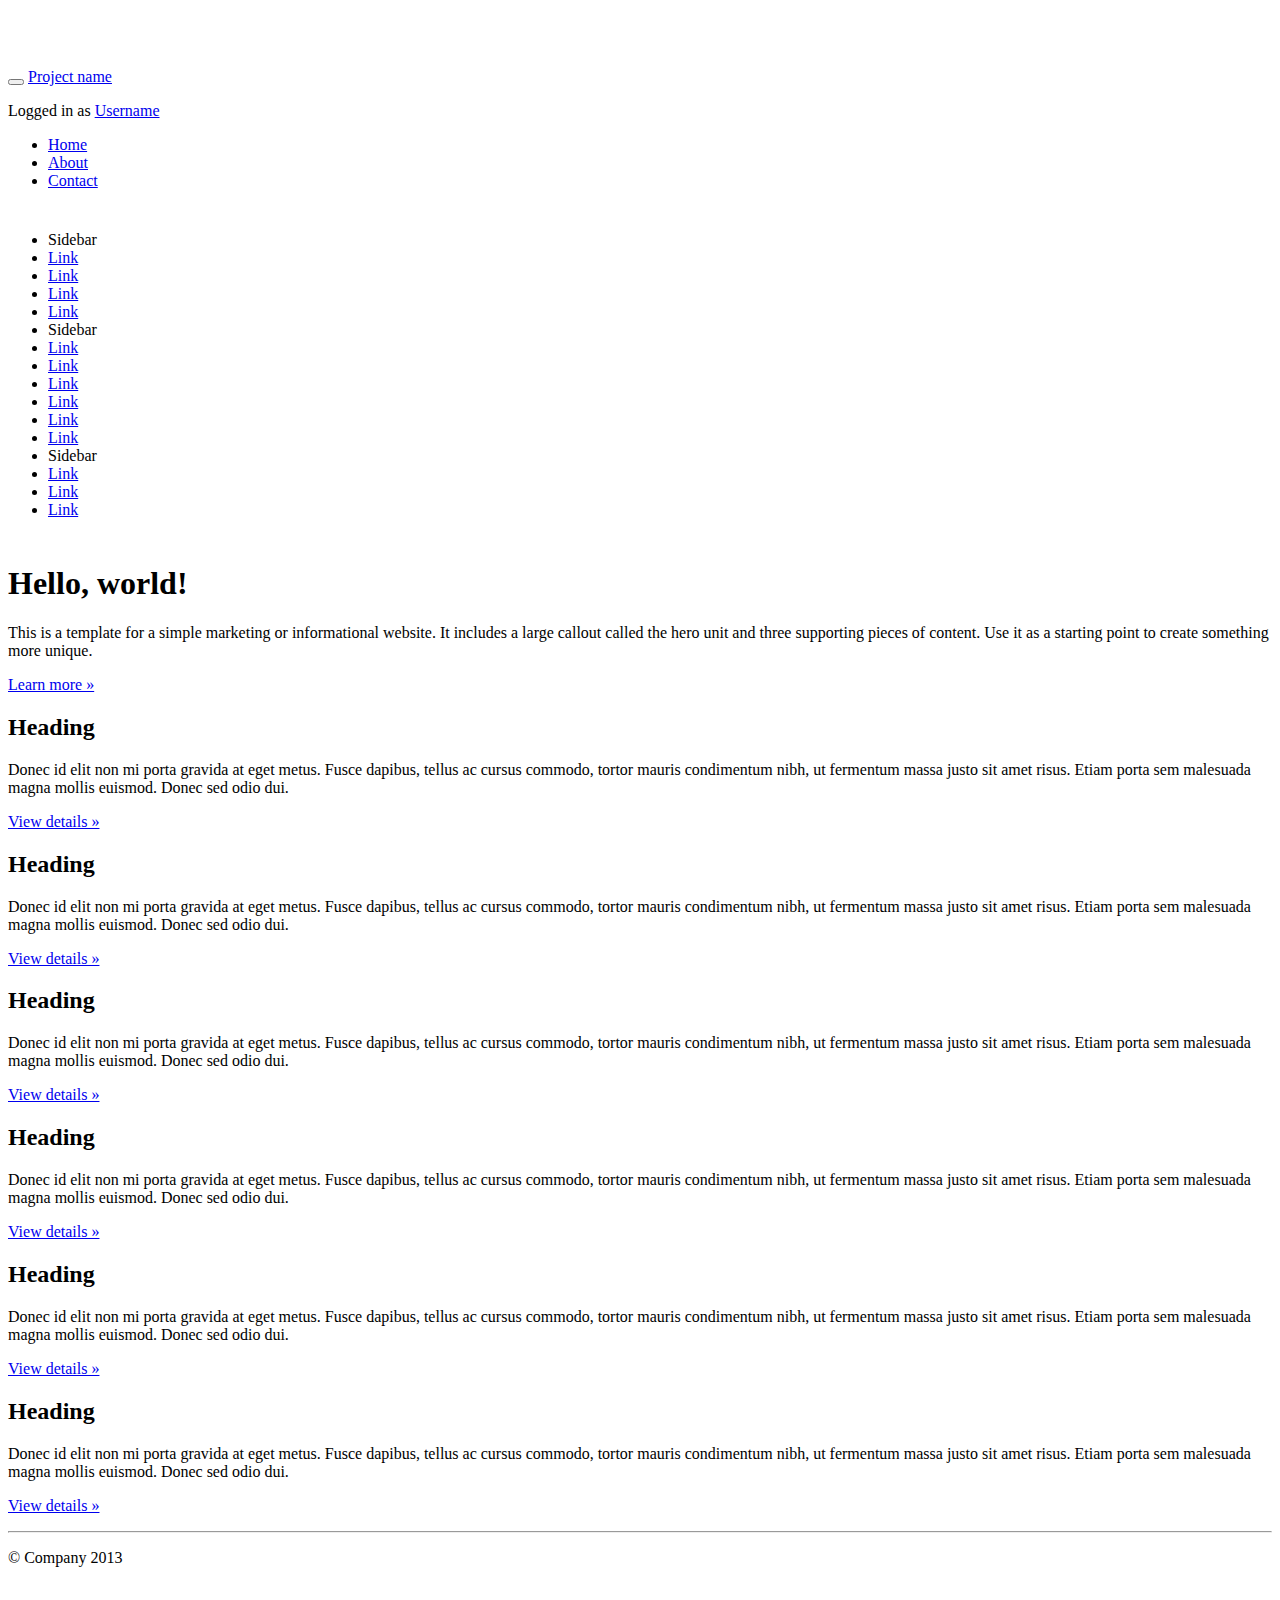
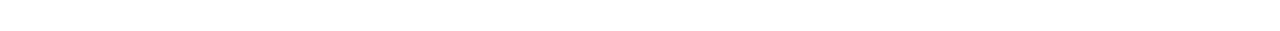
<file: docs/examples/fluid.html>
<!DOCTYPE html>
<html lang="en">
  <head>
    <meta charset="utf-8">
    <title>Bootstrap, from Twitter</title>
    <meta name="viewport" content="width=device-width, initial-scale=1.0">
    <meta name="description" content="">
    <meta name="author" content="">

    <!-- Le styles -->
    <link href="../assets/css/bootstrap.css" rel="stylesheet">
    <style type="text/css">
      body {
        padding-top: 60px;
        padding-bottom: 40px;
      }
      .sidebar-nav {
        padding: 9px 0;
      }

      @media (max-width: 980px) {
        /* Enable use of floated navbar text */
        .navbar-text.pull-right {
          float: none;
          padding-left: 5px;
          padding-right: 5px;
        }
      }
    </style>
    <link href="../assets/css/bootstrap-responsive.css" rel="stylesheet">

    <!-- HTML5 shim, for IE6-8 support of HTML5 elements -->
    <!--[if lt IE 9]>
      <script src="../assets/js/html5shiv.js"></script>
    <![endif]-->

    <!-- Fav and touch icons -->
    <link rel="apple-touch-icon-precomposed" sizes="144x144" href="../assets/ico/apple-touch-icon-144-precomposed.png">
    <link rel="apple-touch-icon-precomposed" sizes="114x114" href="../assets/ico/apple-touch-icon-114-precomposed.png">
      <link rel="apple-touch-icon-precomposed" sizes="72x72" href="../assets/ico/apple-touch-icon-72-precomposed.png">
                    <link rel="apple-touch-icon-precomposed" href="../assets/ico/apple-touch-icon-57-precomposed.png">
                                   <link rel="shortcut icon" href="../assets/ico/favicon.png">
  </head>

  <body>

    <div class="navbar navbar-inverse navbar-fixed-top">
      <div class="navbar-inner">
        <div class="container-fluid">
          <button type="button" class="btn btn-navbar" data-toggle="collapse" data-target=".nav-collapse">
            <span class="icon-bar"></span>
            <span class="icon-bar"></span>
            <span class="icon-bar"></span>
          </button>
          <a class="brand" href="#">Project name</a>
          <div class="nav-collapse collapse">
            <p class="navbar-text pull-right">
              Logged in as <a href="#" class="navbar-link">Username</a>
            </p>
            <ul class="nav">
              <li class="active"><a href="#">Home</a></li>
              <li><a href="#about">About</a></li>
              <li><a href="#contact">Contact</a></li>
            </ul>
          </div><!--/.nav-collapse -->
        </div>
      </div>
    </div>

    <div class="container-fluid">
      <div class="row-fluid">
        <div class="span3">
          <div class="well sidebar-nav">
            <ul class="nav nav-list">
              <li class="nav-header">Sidebar</li>
              <li class="active"><a href="#">Link</a></li>
              <li><a href="#">Link</a></li>
              <li><a href="#">Link</a></li>
              <li><a href="#">Link</a></li>
              <li class="nav-header">Sidebar</li>
              <li><a href="#">Link</a></li>
              <li><a href="#">Link</a></li>
              <li><a href="#">Link</a></li>
              <li><a href="#">Link</a></li>
              <li><a href="#">Link</a></li>
              <li><a href="#">Link</a></li>
              <li class="nav-header">Sidebar</li>
              <li><a href="#">Link</a></li>
              <li><a href="#">Link</a></li>
              <li><a href="#">Link</a></li>
            </ul>
          </div><!--/.well -->
        </div><!--/span-->
        <div class="span9">
          <div class="hero-unit">
            <h1>Hello, world!</h1>
            <p>This is a template for a simple marketing or informational website. It includes a large callout called the hero unit and three supporting pieces of content. Use it as a starting point to create something more unique.</p>
            <p><a href="#" class="btn btn-primary btn-large">Learn more &raquo;</a></p>
          </div>
          <div class="row-fluid">
            <div class="span4">
              <h2>Heading</h2>
              <p>Donec id elit non mi porta gravida at eget metus. Fusce dapibus, tellus ac cursus commodo, tortor mauris condimentum nibh, ut fermentum massa justo sit amet risus. Etiam porta sem malesuada magna mollis euismod. Donec sed odio dui. </p>
              <p><a class="btn" href="#">View details &raquo;</a></p>
            </div><!--/span-->
            <div class="span4">
              <h2>Heading</h2>
              <p>Donec id elit non mi porta gravida at eget metus. Fusce dapibus, tellus ac cursus commodo, tortor mauris condimentum nibh, ut fermentum massa justo sit amet risus. Etiam porta sem malesuada magna mollis euismod. Donec sed odio dui. </p>
              <p><a class="btn" href="#">View details &raquo;</a></p>
            </div><!--/span-->
            <div class="span4">
              <h2>Heading</h2>
              <p>Donec id elit non mi porta gravida at eget metus. Fusce dapibus, tellus ac cursus commodo, tortor mauris condimentum nibh, ut fermentum massa justo sit amet risus. Etiam porta sem malesuada magna mollis euismod. Donec sed odio dui. </p>
              <p><a class="btn" href="#">View details &raquo;</a></p>
            </div><!--/span-->
          </div><!--/row-->
          <div class="row-fluid">
            <div class="span4">
              <h2>Heading</h2>
              <p>Donec id elit non mi porta gravida at eget metus. Fusce dapibus, tellus ac cursus commodo, tortor mauris condimentum nibh, ut fermentum massa justo sit amet risus. Etiam porta sem malesuada magna mollis euismod. Donec sed odio dui. </p>
              <p><a class="btn" href="#">View details &raquo;</a></p>
            </div><!--/span-->
            <div class="span4">
              <h2>Heading</h2>
              <p>Donec id elit non mi porta gravida at eget metus. Fusce dapibus, tellus ac cursus commodo, tortor mauris condimentum nibh, ut fermentum massa justo sit amet risus. Etiam porta sem malesuada magna mollis euismod. Donec sed odio dui. </p>
              <p><a class="btn" href="#">View details &raquo;</a></p>
            </div><!--/span-->
            <div class="span4">
              <h2>Heading</h2>
              <p>Donec id elit non mi porta gravida at eget metus. Fusce dapibus, tellus ac cursus commodo, tortor mauris condimentum nibh, ut fermentum massa justo sit amet risus. Etiam porta sem malesuada magna mollis euismod. Donec sed odio dui. </p>
              <p><a class="btn" href="#">View details &raquo;</a></p>
            </div><!--/span-->
          </div><!--/row-->
        </div><!--/span-->
      </div><!--/row-->

      <hr>

      <footer>
        <p>&copy; Company 2013</p>
      </footer>

    </div><!--/.fluid-container-->

    <!-- Le javascript
    ================================================== -->
    <!-- Placed at the end of the document so the pages load faster -->
    <script src="../assets/js/jquery.js"></script>
    <script src="../assets/js/bootstrap-transition.js"></script>
    <script src="../assets/js/bootstrap-alert.js"></script>
    <script src="../assets/js/bootstrap-modal.js"></script>
    <script src="../assets/js/bootstrap-dropdown.js"></script>
    <script src="../assets/js/bootstrap-scrollspy.js"></script>
    <script src="../assets/js/bootstrap-tab.js"></script>
    <script src="../assets/js/bootstrap-tooltip.js"></script>
    <script src="../assets/js/bootstrap-popover.js"></script>
    <script src="../assets/js/bootstrap-button.js"></script>
    <script src="../assets/js/bootstrap-collapse.js"></script>
    <script src="../assets/js/bootstrap-carousel.js"></script>
    <script src="../assets/js/bootstrap-typeahead.js"></script>

  </body>
</html>
</file>
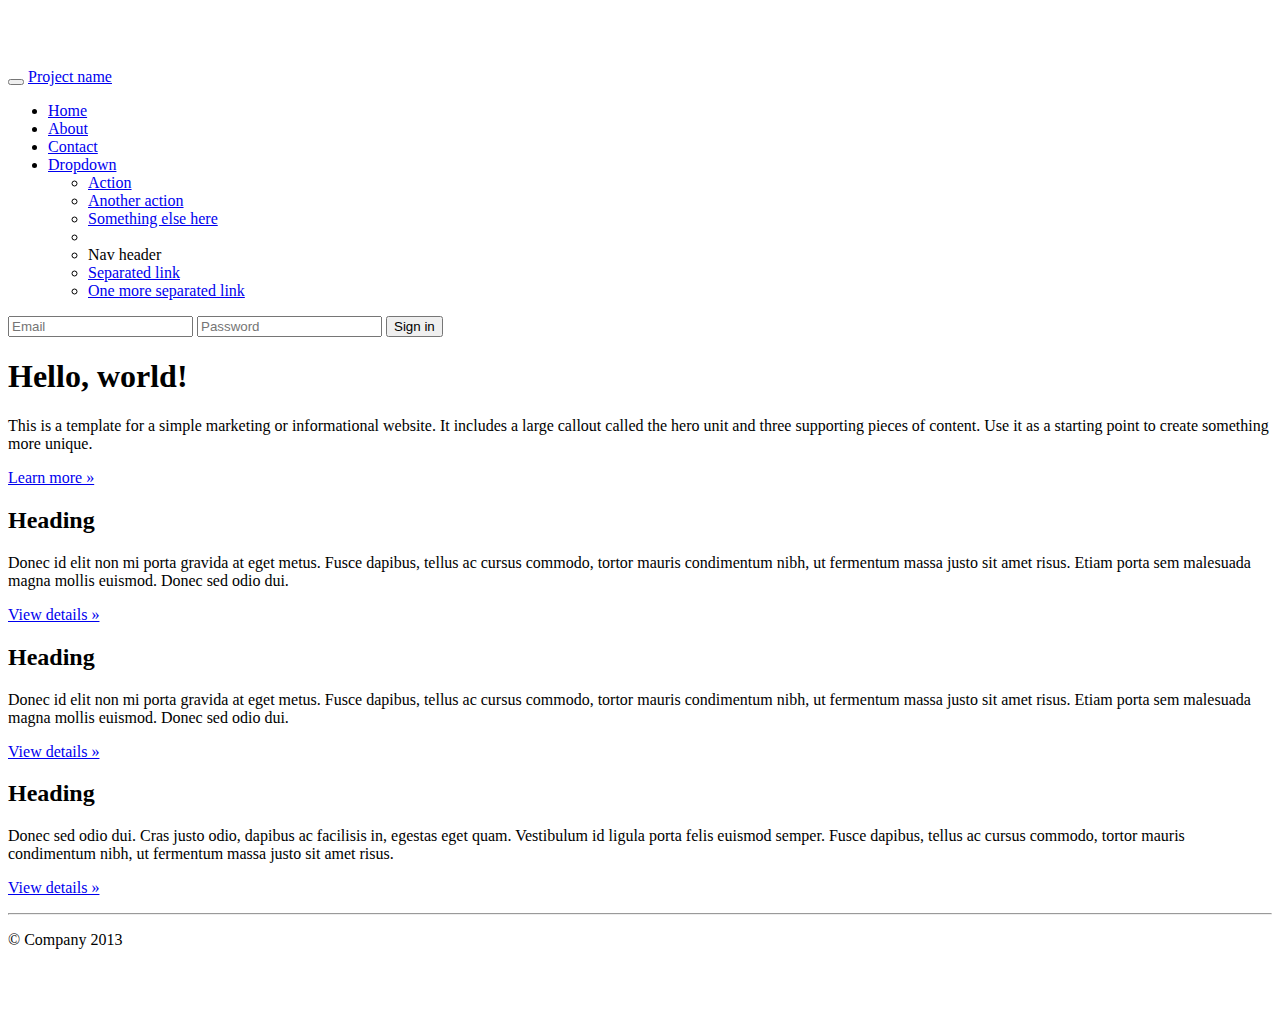
<file: docs/examples/hero.html>
<!DOCTYPE html>
<html lang="en">
  <head>
    <meta charset="utf-8">
    <title>Bootstrap, from Twitter</title>
    <meta name="viewport" content="width=device-width, initial-scale=1.0">
    <meta name="description" content="">
    <meta name="author" content="">

    <!-- Le styles -->
    <link href="../assets/css/bootstrap.css" rel="stylesheet">
    <style type="text/css">
      body {
        padding-top: 60px;
        padding-bottom: 40px;
      }
    </style>
    <link href="../assets/css/bootstrap-responsive.css" rel="stylesheet">

    <!-- HTML5 shim, for IE6-8 support of HTML5 elements -->
    <!--[if lt IE 9]>
      <script src="../assets/js/html5shiv.js"></script>
    <![endif]-->

    <!-- Fav and touch icons -->
    <link rel="apple-touch-icon-precomposed" sizes="144x144" href="../assets/ico/apple-touch-icon-144-precomposed.png">
    <link rel="apple-touch-icon-precomposed" sizes="114x114" href="../assets/ico/apple-touch-icon-114-precomposed.png">
      <link rel="apple-touch-icon-precomposed" sizes="72x72" href="../assets/ico/apple-touch-icon-72-precomposed.png">
                    <link rel="apple-touch-icon-precomposed" href="../assets/ico/apple-touch-icon-57-precomposed.png">
                                   <link rel="shortcut icon" href="../assets/ico/favicon.png">
  </head>

  <body>

    <div class="navbar navbar-inverse navbar-fixed-top">
      <div class="navbar-inner">
        <div class="container">
          <button type="button" class="btn btn-navbar" data-toggle="collapse" data-target=".nav-collapse">
            <span class="icon-bar"></span>
            <span class="icon-bar"></span>
            <span class="icon-bar"></span>
          </button>
          <a class="brand" href="#">Project name</a>
          <div class="nav-collapse collapse">
            <ul class="nav">
              <li class="active"><a href="#">Home</a></li>
              <li><a href="#about">About</a></li>
              <li><a href="#contact">Contact</a></li>
              <li class="dropdown">
                <a href="#" class="dropdown-toggle" data-toggle="dropdown">Dropdown <b class="caret"></b></a>
                <ul class="dropdown-menu">
                  <li><a href="#">Action</a></li>
                  <li><a href="#">Another action</a></li>
                  <li><a href="#">Something else here</a></li>
                  <li class="divider"></li>
                  <li class="nav-header">Nav header</li>
                  <li><a href="#">Separated link</a></li>
                  <li><a href="#">One more separated link</a></li>
                </ul>
              </li>
            </ul>
            <form class="navbar-form pull-right">
              <input class="span2" type="text" placeholder="Email">
              <input class="span2" type="password" placeholder="Password">
              <button type="submit" class="btn">Sign in</button>
            </form>
          </div><!--/.nav-collapse -->
        </div>
      </div>
    </div>

    <div class="container">

      <!-- Main hero unit for a primary marketing message or call to action -->
      <div class="hero-unit">
        <h1>Hello, world!</h1>
        <p>This is a template for a simple marketing or informational website. It includes a large callout called the hero unit and three supporting pieces of content. Use it as a starting point to create something more unique.</p>
        <p><a href="#" class="btn btn-primary btn-large">Learn more &raquo;</a></p>
      </div>

      <!-- Example row of columns -->
      <div class="row">
        <div class="span4">
          <h2>Heading</h2>
          <p>Donec id elit non mi porta gravida at eget metus. Fusce dapibus, tellus ac cursus commodo, tortor mauris condimentum nibh, ut fermentum massa justo sit amet risus. Etiam porta sem malesuada magna mollis euismod. Donec sed odio dui. </p>
          <p><a class="btn" href="#">View details &raquo;</a></p>
        </div>
        <div class="span4">
          <h2>Heading</h2>
          <p>Donec id elit non mi porta gravida at eget metus. Fusce dapibus, tellus ac cursus commodo, tortor mauris condimentum nibh, ut fermentum massa justo sit amet risus. Etiam porta sem malesuada magna mollis euismod. Donec sed odio dui. </p>
          <p><a class="btn" href="#">View details &raquo;</a></p>
       </div>
        <div class="span4">
          <h2>Heading</h2>
          <p>Donec sed odio dui. Cras justo odio, dapibus ac facilisis in, egestas eget quam. Vestibulum id ligula porta felis euismod semper. Fusce dapibus, tellus ac cursus commodo, tortor mauris condimentum nibh, ut fermentum massa justo sit amet risus.</p>
          <p><a class="btn" href="#">View details &raquo;</a></p>
        </div>
      </div>

      <hr>

      <footer>
        <p>&copy; Company 2013</p>
      </footer>

    </div> <!-- /container -->

    <!-- Le javascript
    ================================================== -->
    <!-- Placed at the end of the document so the pages load faster -->
    <script src="../assets/js/jquery.js"></script>
    <script src="../assets/js/bootstrap-transition.js"></script>
    <script src="../assets/js/bootstrap-alert.js"></script>
    <script src="../assets/js/bootstrap-modal.js"></script>
    <script src="../assets/js/bootstrap-dropdown.js"></script>
    <script src="../assets/js/bootstrap-scrollspy.js"></script>
    <script src="../assets/js/bootstrap-tab.js"></script>
    <script src="../assets/js/bootstrap-tooltip.js"></script>
    <script src="../assets/js/bootstrap-popover.js"></script>
    <script src="../assets/js/bootstrap-button.js"></script>
    <script src="../assets/js/bootstrap-collapse.js"></script>
    <script src="../assets/js/bootstrap-carousel.js"></script>
    <script src="../assets/js/bootstrap-typeahead.js"></script>

  </body>
</html>
</file>
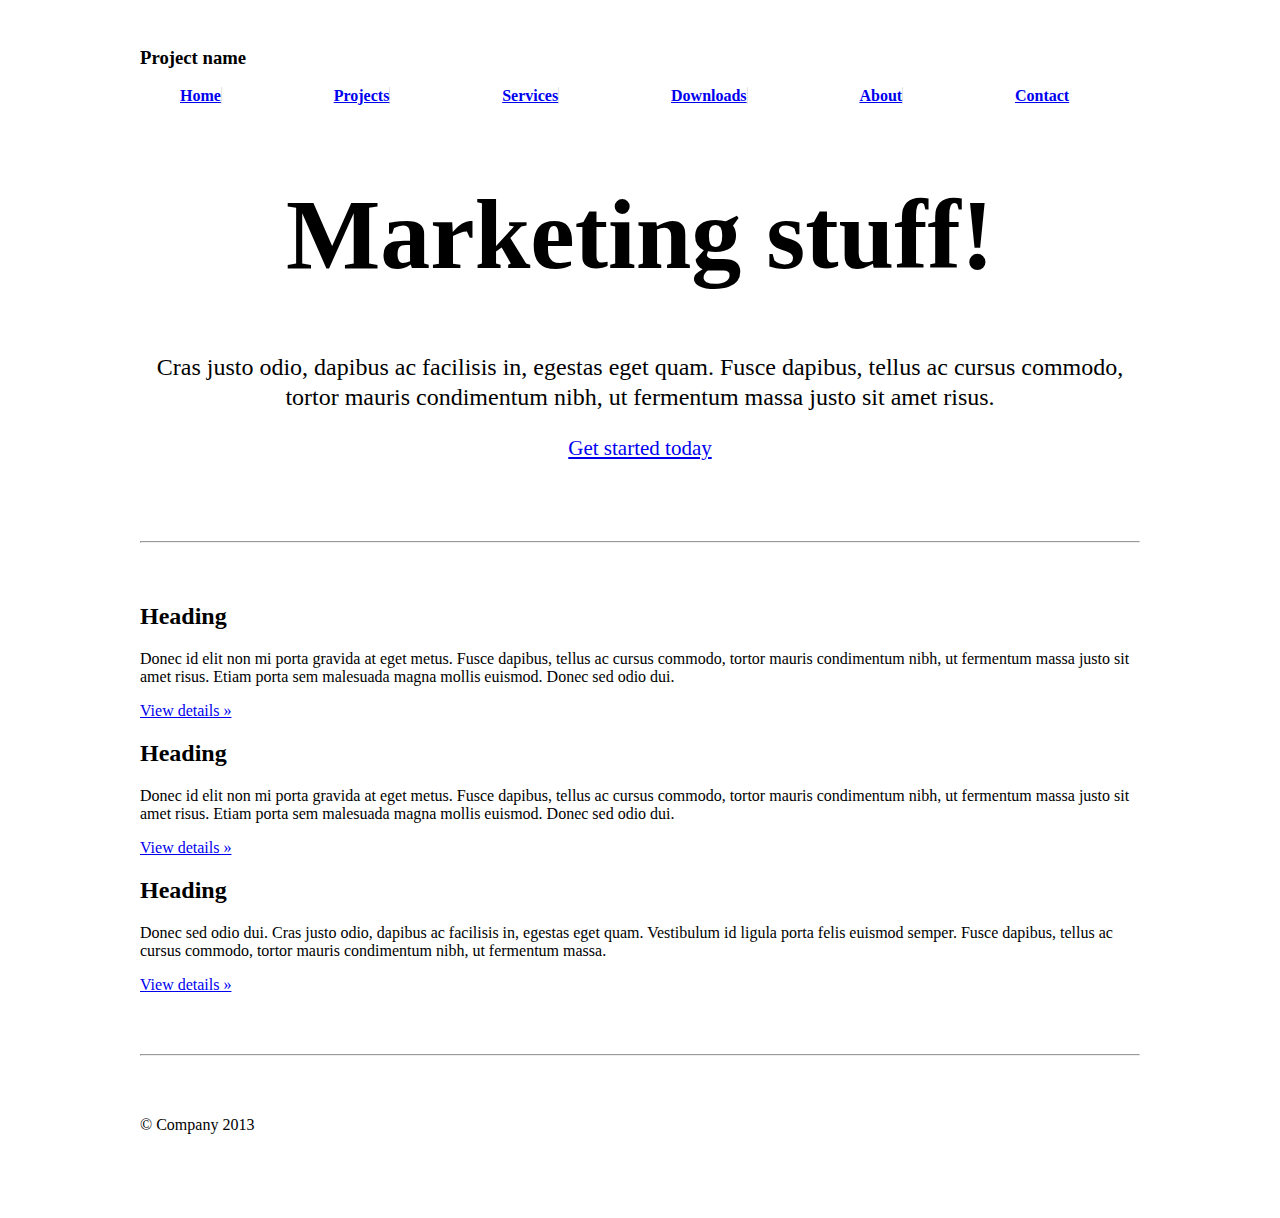
<file: docs/examples/justified-nav.html>
<!DOCTYPE html>
<html lang="en">
  <head>
    <meta charset="utf-8">
    <title>Template &middot; Bootstrap</title>
    <meta name="viewport" content="width=device-width, initial-scale=1.0">
    <meta name="description" content="">
    <meta name="author" content="">

    <!-- Le styles -->
    <link href="../assets/css/bootstrap.css" rel="stylesheet">
    <style type="text/css">
      body {
        padding-top: 20px;
        padding-bottom: 60px;
      }

      /* Custom container */
      .container {
        margin: 0 auto;
        max-width: 1000px;
      }
      .container > hr {
        margin: 60px 0;
      }

      /* Main marketing message and sign up button */
      .jumbotron {
        margin: 80px 0;
        text-align: center;
      }
      .jumbotron h1 {
        font-size: 100px;
        line-height: 1;
      }
      .jumbotron .lead {
        font-size: 24px;
        line-height: 1.25;
      }
      .jumbotron .btn {
        font-size: 21px;
        padding: 14px 24px;
      }

      /* Supporting marketing content */
      .marketing {
        margin: 60px 0;
      }
      .marketing p + h4 {
        margin-top: 28px;
      }


      /* Customize the navbar links to be fill the entire space of the .navbar */
      .navbar .navbar-inner {
        padding: 0;
      }
      .navbar .nav {
        margin: 0;
        display: table;
        width: 100%;
      }
      .navbar .nav li {
        display: table-cell;
        width: 1%;
        float: none;
      }
      .navbar .nav li a {
        font-weight: bold;
        text-align: center;
        border-left: 1px solid rgba(255,255,255,.75);
        border-right: 1px solid rgba(0,0,0,.1);
      }
      .navbar .nav li:first-child a {
        border-left: 0;
        border-radius: 3px 0 0 3px;
      }
      .navbar .nav li:last-child a {
        border-right: 0;
        border-radius: 0 3px 3px 0;
      }
    </style>
    <link href="../assets/css/bootstrap-responsive.css" rel="stylesheet">

    <!-- HTML5 shim, for IE6-8 support of HTML5 elements -->
    <!--[if lt IE 9]>
      <script src="../assets/js/html5shiv.js"></script>
    <![endif]-->

    <!-- Fav and touch icons -->
    <link rel="apple-touch-icon-precomposed" sizes="144x144" href="../assets/ico/apple-touch-icon-144-precomposed.png">
    <link rel="apple-touch-icon-precomposed" sizes="114x114" href="../assets/ico/apple-touch-icon-114-precomposed.png">
      <link rel="apple-touch-icon-precomposed" sizes="72x72" href="../assets/ico/apple-touch-icon-72-precomposed.png">
                    <link rel="apple-touch-icon-precomposed" href="../assets/ico/apple-touch-icon-57-precomposed.png">
                                   <link rel="shortcut icon" href="../assets/ico/favicon.png">
  </head>

  <body>

    <div class="container">

      <div class="masthead">
        <h3 class="muted">Project name</h3>
        <div class="navbar">
          <div class="navbar-inner">
            <div class="container">
              <ul class="nav">
                <li class="active"><a href="#">Home</a></li>
                <li><a href="#">Projects</a></li>
                <li><a href="#">Services</a></li>
                <li><a href="#">Downloads</a></li>
                <li><a href="#">About</a></li>
                <li><a href="#">Contact</a></li>
              </ul>
            </div>
          </div>
        </div><!-- /.navbar -->
      </div>

      <!-- Jumbotron -->
      <div class="jumbotron">
        <h1>Marketing stuff!</h1>
        <p class="lead">Cras justo odio, dapibus ac facilisis in, egestas eget quam. Fusce dapibus, tellus ac cursus commodo, tortor mauris condimentum nibh, ut fermentum massa justo sit amet risus.</p>
        <a class="btn btn-large btn-success" href="#">Get started today</a>
      </div>

      <hr>

      <!-- Example row of columns -->
      <div class="row-fluid">
        <div class="span4">
          <h2>Heading</h2>
          <p>Donec id elit non mi porta gravida at eget metus. Fusce dapibus, tellus ac cursus commodo, tortor mauris condimentum nibh, ut fermentum massa justo sit amet risus. Etiam porta sem malesuada magna mollis euismod. Donec sed odio dui. </p>
          <p><a class="btn" href="#">View details &raquo;</a></p>
        </div>
        <div class="span4">
          <h2>Heading</h2>
          <p>Donec id elit non mi porta gravida at eget metus. Fusce dapibus, tellus ac cursus commodo, tortor mauris condimentum nibh, ut fermentum massa justo sit amet risus. Etiam porta sem malesuada magna mollis euismod. Donec sed odio dui. </p>
          <p><a class="btn" href="#">View details &raquo;</a></p>
       </div>
        <div class="span4">
          <h2>Heading</h2>
          <p>Donec sed odio dui. Cras justo odio, dapibus ac facilisis in, egestas eget quam. Vestibulum id ligula porta felis euismod semper. Fusce dapibus, tellus ac cursus commodo, tortor mauris condimentum nibh, ut fermentum massa.</p>
          <p><a class="btn" href="#">View details &raquo;</a></p>
        </div>
      </div>

      <hr>

      <div class="footer">
        <p>&copy; Company 2013</p>
      </div>

    </div> <!-- /container -->

    <!-- Le javascript
    ================================================== -->
    <!-- Placed at the end of the document so the pages load faster -->
    <script src="../assets/js/jquery.js"></script>
    <script src="../assets/js/bootstrap-transition.js"></script>
    <script src="../assets/js/bootstrap-alert.js"></script>
    <script src="../assets/js/bootstrap-modal.js"></script>
    <script src="../assets/js/bootstrap-dropdown.js"></script>
    <script src="../assets/js/bootstrap-scrollspy.js"></script>
    <script src="../assets/js/bootstrap-tab.js"></script>
    <script src="../assets/js/bootstrap-tooltip.js"></script>
    <script src="../assets/js/bootstrap-popover.js"></script>
    <script src="../assets/js/bootstrap-button.js"></script>
    <script src="../assets/js/bootstrap-collapse.js"></script>
    <script src="../assets/js/bootstrap-carousel.js"></script>
    <script src="../assets/js/bootstrap-typeahead.js"></script>

  </body>
</html>
</file>
<file: docs/assets/js/google-code-prettify/prettify.css>
.com { color: #93a1a1; }
.lit { color: #195f91; }
.pun, .opn, .clo { color: #93a1a1; }
.fun { color: #dc322f; }
.str, .atv { color: #D14; }
.kwd, .prettyprint .tag { color: #1e347b; }
.typ, .atn, .dec, .var { color: teal; }
.pln { color: #48484c; }

.prettyprint {
  padding: 8px;
  background-color: #f7f7f9;
  border: 1px solid #e1e1e8;
}
.prettyprint.linenums {
  -webkit-box-shadow: inset 40px 0 0 #fbfbfc, inset 41px 0 0 #ececf0;
     -moz-box-shadow: inset 40px 0 0 #fbfbfc, inset 41px 0 0 #ececf0;
          box-shadow: inset 40px 0 0 #fbfbfc, inset 41px 0 0 #ececf0;
}

/* Specify class=linenums on a pre to get line numbering */
ol.linenums {
  margin: 0 0 0 33px; /* IE indents via margin-left */
}
ol.linenums li {
  padding-left: 12px;
  color: #bebec5;
  line-height: 20px;
  text-shadow: 0 1px 0 #fff;
}
</file>
<file: docs/assets/css/docs.css>
/* Add additional stylesheets below
-------------------------------------------------- */
/*
  Bootstrap's documentation styles
  Special styles for presenting Bootstrap's documentation and examples
*/



/* Body and structure
-------------------------------------------------- */

body {
  position: relative;
  padding-top: 40px;
}

/* Code in headings */
h3 code {
  font-size: 14px;
  font-weight: normal;
}



/* Tweak navbar brand link to be super sleek
-------------------------------------------------- */

body > .navbar {
  font-size: 13px;
}

/* Change the docs' brand */
body > .navbar .brand {
  padding-right: 0;
  padding-left: 0;
  margin-left: 20px;
  float: right;
  font-weight: bold;
  color: #000;
  text-shadow: 0 1px 0 rgba(255,255,255,.1), 0 0 30px rgba(255,255,255,.125);
  -webkit-transition: all .2s linear;
     -moz-transition: all .2s linear;
          transition: all .2s linear;
}
body > .navbar .brand:hover {
  text-decoration: none;
  text-shadow: 0 1px 0 rgba(255,255,255,.1), 0 0 30px rgba(255,255,255,.4);
}


/* Sections
-------------------------------------------------- */

/* padding for in-page bookmarks and fixed navbar */
section {
  padding-top: 30px;
}
section > .page-header,
section > .lead {
  color: #5a5a5a;
}
section > ul li {
  margin-bottom: 5px;
}

/* Separators (hr) */
.bs-docs-separator {
  margin: 40px 0 39px;
}

/* Faded out hr */
hr.soften {
  height: 1px;
  margin: 70px 0;
  background-image: -webkit-linear-gradient(left, rgba(0,0,0,0), rgba(0,0,0,.1), rgba(0,0,0,0));
  background-image:    -moz-linear-gradient(left, rgba(0,0,0,0), rgba(0,0,0,.1), rgba(0,0,0,0));
  background-image:     -ms-linear-gradient(left, rgba(0,0,0,0), rgba(0,0,0,.1), rgba(0,0,0,0));
  background-image:      -o-linear-gradient(left, rgba(0,0,0,0), rgba(0,0,0,.1), rgba(0,0,0,0));
  border: 0;
}



/* Jumbotrons
-------------------------------------------------- */

/* Base class
------------------------- */
.jumbotron {
  position: relative;
  padding: 40px 0;
  color: #fff;
  text-align: center;
  text-shadow: 0 1px 3px rgba(0,0,0,.4), 0 0 30px rgba(0,0,0,.075);
  background: #020031; /* Old browsers */
  background: -moz-linear-gradient(45deg,  #020031 0%, #6d3353 100%); /* FF3.6+ */
  background: -webkit-gradient(linear, left bottom, right top, color-stop(0%,#020031), color-stop(100%,#6d3353)); /* Chrome,Safari4+ */
  background: -webkit-linear-gradient(45deg,  #020031 0%,#6d3353 100%); /* Chrome10+,Safari5.1+ */
  background: -o-linear-gradient(45deg,  #020031 0%,#6d3353 100%); /* Opera 11.10+ */
  background: -ms-linear-gradient(45deg,  #020031 0%,#6d3353 100%); /* IE10+ */
  background: linear-gradient(45deg,  #020031 0%,#6d3353 100%); /* W3C */
  filter: progid:DXImageTransform.Microsoft.gradient( startColorstr='#020031', endColorstr='#6d3353',GradientType=1 ); /* IE6-9 fallback on horizontal gradient */
  -webkit-box-shadow: inset 0 3px 7px rgba(0,0,0,.2), inset 0 -3px 7px rgba(0,0,0,.2);
     -moz-box-shadow: inset 0 3px 7px rgba(0,0,0,.2), inset 0 -3px 7px rgba(0,0,0,.2);
          box-shadow: inset 0 3px 7px rgba(0,0,0,.2), inset 0 -3px 7px rgba(0,0,0,.2);
}
.jumbotron h1 {
  font-size: 80px;
  font-weight: bold;
  letter-spacing: -1px;
  line-height: 1;
}
.jumbotron p {
  font-size: 24px;
  font-weight: 300;
  line-height: 1.25;
  margin-bottom: 30px;
}

/* Link styles (used on .masthead-links as well) */
.jumbotron a {
  color: #fff;
  color: rgba(255,255,255,.5);
  -webkit-transition: all .2s ease-in-out;
     -moz-transition: all .2s ease-in-out;
          transition: all .2s ease-in-out;
}
.jumbotron a:hover {
  color: #fff;
  text-shadow: 0 0 10px rgba(255,255,255,.25);
}

/* Download button */
.masthead .btn {
  padding: 19px 24px;
  font-size: 24px;
  font-weight: 200;
  color: #fff; /* redeclare to override the `.jumbotron a` */
  border: 0;
  -webkit-border-radius: 6px;
     -moz-border-radius: 6px;
          border-radius: 6px;
  -webkit-box-shadow: inset 0 1px 0 rgba(255,255,255,.1), 0 1px 5px rgba(0,0,0,.25);
     -moz-box-shadow: inset 0 1px 0 rgba(255,255,255,.1), 0 1px 5px rgba(0,0,0,.25);
          box-shadow: inset 0 1px 0 rgba(255,255,255,.1), 0 1px 5px rgba(0,0,0,.25);
  -webkit-transition: none;
     -moz-transition: none;
          transition: none;
}
.masthead .btn:hover {
  -webkit-box-shadow: inset 0 1px 0 rgba(255,255,255,.1), 0 1px 5px rgba(0,0,0,.25);
     -moz-box-shadow: inset 0 1px 0 rgba(255,255,255,.1), 0 1px 5px rgba(0,0,0,.25);
          box-shadow: inset 0 1px 0 rgba(255,255,255,.1), 0 1px 5px rgba(0,0,0,.25);
}
.masthead .btn:active {
  -webkit-box-shadow: inset 0 2px 4px rgba(0,0,0,.1), 0 1px 0 rgba(255,255,255,.1);
     -moz-box-shadow: inset 0 2px 4px rgba(0,0,0,.1), 0 1px 0 rgba(255,255,255,.1);
          box-shadow: inset 0 2px 4px rgba(0,0,0,.1), 0 1px 0 rgba(255,255,255,.1);
}


/* Pattern overlay
------------------------- */
.jumbotron .container {
  position: relative;
  z-index: 2;
}
.jumbotron:after {
  content: '';
  display: block;
  position: absolute;
  top: 0;
  right: 0;
  bottom: 0;
  left: 0;
  background: url(../img/bs-docs-masthead-pattern.png) repeat center center;
  opacity: .4;
}
@media
only screen and (-webkit-min-device-pixel-ratio: 2),
only screen and (   min--moz-device-pixel-ratio: 2),
only screen and (     -o-min-device-pixel-ratio: 2/1) {

  .jumbotron:after {
    background-size: 150px 150px;
  }

}

/* Masthead (docs home)
------------------------- */
.masthead {
  padding: 70px 0 80px;
  margin-bottom: 0;
  color: #fff;
}
.masthead h1 {
  font-size: 120px;
  line-height: 1;
  letter-spacing: -2px;
}
.masthead p {
  font-size: 40px;
  font-weight: 200;
  line-height: 1.25;
}

/* Textual links in masthead */
.masthead-links {
  margin: 0;
  list-style: none;
}
.masthead-links li {
  display: inline;
  padding: 0 10px;
  color: rgba(255,255,255,.25);
}

/* Social proof buttons from GitHub & Twitter */
.bs-docs-social {
  padding: 15px 0;
  text-align: center;
  background-color: #f5f5f5;
  border-top: 1px solid #fff;
  border-bottom: 1px solid #ddd;
}

/* Quick links on Home */
.bs-docs-social-buttons {
  margin-left: 0;
  margin-bottom: 0;
  padding-left: 0;
  list-style: none;
}
.bs-docs-social-buttons li {
  display: inline-block;
  padding: 5px 8px;
  line-height: 1;
  *display: inline;
  *zoom: 1;
}

/* Subhead (other pages)
------------------------- */
.subhead {
  text-align: left;
  border-bottom: 1px solid #ddd;
}
.subhead h1 {
  font-size: 60px;
}
.subhead p {
  margin-bottom: 20px;
}
.subhead .navbar {
  display: none;
}



/* Marketing section of Overview
-------------------------------------------------- */

.marketing {
  text-align: center;
  color: #5a5a5a;
}
.marketing h1 {
  margin: 60px 0 10px;
  font-size: 60px;
  font-weight: 200;
  line-height: 1;
  letter-spacing: -1px;
}
.marketing h2 {
  font-weight: 200;
  margin-bottom: 5px;
}
.marketing p {
  font-size: 16px;
  line-height: 1.5;
}
.marketing .marketing-byline {
  margin-bottom: 40px;
  font-size: 20px;
  font-weight: 300;
  line-height: 1.25;
  color: #999;
}
.marketing-img {
  display: block;
  margin: 0 auto 30px;
  max-height: 145px;
}



/* Footer
-------------------------------------------------- */

.footer {
  text-align: center;
  padding: 30px 0;
  margin-top: 70px;
  border-top: 1px solid #e5e5e5;
  background-color: #f5f5f5;
}
.footer p {
  margin-bottom: 0;
  color: #777;
}
.footer-links {
  margin: 10px 0;
}
.footer-links li {
  display: inline;
  padding: 0 2px;
}
.footer-links li:first-child {
  padding-left: 0;
}



/* Special grid styles
-------------------------------------------------- */

.show-grid {
  margin-top: 10px;
  margin-bottom: 20px;
}
.show-grid [class*="span"] {
  background-color: #eee;
  text-align: center;
  -webkit-border-radius: 3px;
     -moz-border-radius: 3px;
          border-radius: 3px;
  min-height: 40px;
  line-height: 40px;
}
.show-grid [class*="span"]:hover {
  background-color: #ddd;
}
.show-grid .show-grid {
  margin-top: 0;
  margin-bottom: 0;
}
.show-grid .show-grid [class*="span"] {
  margin-top: 5px;
}
.show-grid [class*="span"] [class*="span"] {
  background-color: #ccc;
}
.show-grid [class*="span"] [class*="span"] [class*="span"] {
  background-color: #999;
}



/* Mini layout previews
-------------------------------------------------- */
.mini-layout {
  border: 1px solid #ddd;
  -webkit-border-radius: 6px;
     -moz-border-radius: 6px;
          border-radius: 6px;
  -webkit-box-shadow: 0 1px 2px rgba(0,0,0,.075);
     -moz-box-shadow: 0 1px 2px rgba(0,0,0,.075);
          box-shadow: 0 1px 2px rgba(0,0,0,.075);
}
.mini-layout,
.mini-layout .mini-layout-body,
.mini-layout.fluid .mini-layout-sidebar {
  height: 300px;
}
.mini-layout {
  margin-bottom: 20px;
  padding: 9px;
}
.mini-layout div {
  -webkit-border-radius: 3px;
     -moz-border-radius: 3px;
          border-radius: 3px;
}
.mini-layout .mini-layout-body {
  background-color: #dceaf4;
  margin: 0 auto;
  width: 70%;
}
.mini-layout.fluid .mini-layout-sidebar,
.mini-layout.fluid .mini-layout-header,
.mini-layout.fluid .mini-layout-body {
  float: left;
}
.mini-layout.fluid .mini-layout-sidebar {
  background-color: #bbd8e9;
  width: 20%;
}
.mini-layout.fluid .mini-layout-body {
  width: 77.5%;
  margin-left: 2.5%;
}



/* Download page
-------------------------------------------------- */

.download .page-header {
  margin-top: 36px;
}
.page-header .toggle-all {
  margin-top: 5px;
}

/* Space out h3s when following a section */
.download h3 {
  margin-bottom: 5px;
}
.download-builder input + h3,
.download-builder .checkbox + h3 {
  margin-top: 9px;
}

/* Fields for variables */
.download-builder input[type=text] {
  margin-bottom: 9px;
  font-family: Menlo, Monaco, "Courier New", monospace;
  font-size: 12px;
  color: #d14;
}
.download-builder input[type=text]:focus {
  background-color: #fff;
}

/* Custom, larger checkbox labels */
.download .checkbox {
  padding: 6px 10px 6px 25px;
  font-size: 13px;
  line-height: 18px;
  color: #555;
  background-color: #f9f9f9;
  -webkit-border-radius: 3px;
     -moz-border-radius: 3px;
          border-radius: 3px;
  cursor: pointer;
}
.download .checkbox:hover {
  color: #333;
  background-color: #f5f5f5;
}
.download .checkbox small {
  font-size: 12px;
  color: #777;
}

/* Variables section */
#variables label {
  margin-bottom: 0;
}

/* Giant download button */
.download-btn {
  margin: 36px 0 108px;
}
#download p,
#download h4 {
  max-width: 50%;
  margin: 0 auto;
  color: #999;
  text-align: center;
}
#download h4 {
  margin-bottom: 0;
}
#download p {
  margin-bottom: 18px;
}
.download-btn .btn {
  display: block;
  width: auto;
  padding: 19px 24px;
  margin-bottom: 27px;
  font-size: 30px;
  line-height: 1;
  text-align: center;
  -webkit-border-radius: 6px;
     -moz-border-radius: 6px;
          border-radius: 6px;
}



/* Misc
-------------------------------------------------- */

/* Make tables spaced out a bit more */
h2 + table,
h3 + table,
h4 + table,
h2 + .row {
  margin-top: 5px;
}

/* Example sites showcase */
.example-sites {
  xmargin-left: 20px;
}
.example-sites img {
  max-width: 100%;
  margin: 0 auto;
}

.scrollspy-example {
  height: 200px;
  overflow: auto;
  position: relative;
}


/* Fake the :focus state to demo it */
.focused {
  border-color: rgba(82,168,236,.8);
  -webkit-box-shadow: inset 0 1px 3px rgba(0,0,0,.1), 0 0 8px rgba(82,168,236,.6);
     -moz-box-shadow: inset 0 1px 3px rgba(0,0,0,.1), 0 0 8px rgba(82,168,236,.6);
          box-shadow: inset 0 1px 3px rgba(0,0,0,.1), 0 0 8px rgba(82,168,236,.6);
  outline: 0;
}

/* For input sizes, make them display block */
.docs-input-sizes select,
.docs-input-sizes input[type=text] {
  display: block;
  margin-bottom: 9px;
}

/* Icons
------------------------- */
.the-icons {
  margin-left: 0;
  list-style: none;
}
.the-icons li {
  float: left;
  width: 25%;
  line-height: 25px;
}
.the-icons i:hover {
  background-color: rgba(255,0,0,.25);
}

/* Example page
------------------------- */
.bootstrap-examples h4 {
  margin: 10px 0 5px;
}
.bootstrap-examples p {
  font-size: 13px;
  line-height: 18px;
}
.bootstrap-examples .thumbnail {
  margin-bottom: 9px;
  background-color: #fff;
}



/* Bootstrap code examples
-------------------------------------------------- */

/* Base class */
.bs-docs-example {
  position: relative;
  margin: 15px 0;
  padding: 39px 19px 14px;
  *padding-top: 19px;
  background-color: #fff;
  border: 1px solid #ddd;
  -webkit-border-radius: 4px;
     -moz-border-radius: 4px;
          border-radius: 4px;
}

/* Echo out a label for the example */
.bs-docs-example:after {
  content: "Example";
  position: absolute;
  top: -1px;
  left: -1px;
  padding: 3px 7px;
  font-size: 12px;
  font-weight: bold;
  background-color: #f5f5f5;
  border: 1px solid #ddd;
  color: #9da0a4;
  -webkit-border-radius: 4px 0 4px 0;
     -moz-border-radius: 4px 0 4px 0;
          border-radius: 4px 0 4px 0;
}

/* Remove spacing between an example and it's code */
.bs-docs-example + .prettyprint {
  margin-top: -20px;
  padding-top: 15px;
}

/* Tweak examples
------------------------- */
.bs-docs-example > p:last-child {
  margin-bottom: 0;
}
.bs-docs-example .table,
.bs-docs-example .progress,
.bs-docs-example .well,
.bs-docs-example .alert,
.bs-docs-example .hero-unit,
.bs-docs-example .pagination,
.bs-docs-example .navbar,
.bs-docs-example > .nav,
.bs-docs-example blockquote {
  margin-bottom: 5px;
}
.bs-docs-example .pagination {
  margin-top: 0;
}
.bs-navbar-top-example,
.bs-navbar-bottom-example {
  z-index: 1;
  padding: 0;
  height: 90px;
  overflow: hidden; /* cut the drop shadows off */
}
.bs-navbar-top-example .navbar-fixed-top,
.bs-navbar-bottom-example .navbar-fixed-bottom {
  margin-left: 0;
  margin-right: 0;
}
.bs-navbar-top-example {
  -webkit-border-radius: 0 0 4px 4px;
     -moz-border-radius: 0 0 4px 4px;
          border-radius: 0 0 4px 4px;
}
.bs-navbar-top-example:after {
  top: auto;
  bottom: -1px;
  -webkit-border-radius: 0 4px 0 4px;
     -moz-border-radius: 0 4px 0 4px;
          border-radius: 0 4px 0 4px;
}
.bs-navbar-bottom-example {
  -webkit-border-radius: 4px 4px 0 0;
     -moz-border-radius: 4px 4px 0 0;
          border-radius: 4px 4px 0 0;
}
.bs-navbar-bottom-example .navbar {
  margin-bottom: 0;
}
form.bs-docs-example {
  padding-bottom: 19px;
}

/* Images */
.bs-docs-example-images img {
  margin: 10px;
  display: inline-block;
}

/* Tooltips */
.bs-docs-tooltip-examples {
  text-align: center;
  margin: 0 0 10px;
  list-style: none;
}
.bs-docs-tooltip-examples li {
  display: inline;
  padding: 0 10px;
}

/* Popovers */
.bs-docs-example-popover {
  padding-bottom: 24px;
  background-color: #f9f9f9;
}
.bs-docs-example-popover .popover {
  position: relative;
  display: block;
  float: left;
  width: 260px;
  margin: 20px;
}

/* Dropdowns */
.bs-docs-example-submenus {
  min-height: 180px;
}
.bs-docs-example-submenus > .pull-left + .pull-left {
  margin-left: 20px;
}
.bs-docs-example-submenus .dropup > .dropdown-menu,
.bs-docs-example-submenus .dropdown > .dropdown-menu {
  display: block;
  position: static;
  margin-bottom: 5px;
  *width: 180px;
}



/* Responsive docs
-------------------------------------------------- */

/* Utility classes table
------------------------- */
.responsive-utilities th small {
  display: block;
  font-weight: normal;
  color: #999;
}
.responsive-utilities tbody th {
  font-weight: normal;
}
.responsive-utilities td {
  text-align: center;
}
.responsive-utilities td.is-visible {
  color: #468847;
  background-color: #dff0d8 !important;
}
.responsive-utilities td.is-hidden {
  color: #ccc;
  background-color: #f9f9f9 !important;
}

/* Responsive tests
------------------------- */
.responsive-utilities-test {
  margin-top: 5px;
  margin-left: 0;
  list-style: none;
  overflow: hidden; /* clear floats */
}
.responsive-utilities-test li {
  position: relative;
  float: left;
  width: 25%;
  height: 43px;
  font-size: 14px;
  font-weight: bold;
  line-height: 43px;
  color: #999;
  text-align: center;
  border: 1px solid #ddd;
  -webkit-border-radius: 4px;
     -moz-border-radius: 4px;
          border-radius: 4px;
}
.responsive-utilities-test li + li {
  margin-left: 10px;
}
.responsive-utilities-test span {
  position: absolute;
  top:    -1px;
  left:   -1px;
  right:  -1px;
  bottom: -1px;
  -webkit-border-radius: 4px;
     -moz-border-radius: 4px;
          border-radius: 4px;
}
.responsive-utilities-test span {
  color: #468847;
  background-color: #dff0d8;
  border: 1px solid #d6e9c6;
}



/* Sidenav for Docs
-------------------------------------------------- */

.bs-docs-sidenav {
  width: 228px;
  margin: 30px 0 0;
  padding: 0;
  background-color: #fff;
  -webkit-border-radius: 6px;
     -moz-border-radius: 6px;
          border-radius: 6px;
  -webkit-box-shadow: 0 1px 4px rgba(0,0,0,.065);
     -moz-box-shadow: 0 1px 4px rgba(0,0,0,.065);
          box-shadow: 0 1px 4px rgba(0,0,0,.065);
}
.bs-docs-sidenav > li > a {
  display: block;
  width: 190px \9;
  margin: 0 0 -1px;
  padding: 8px 14px;
  border: 1px solid #e5e5e5;
}
.bs-docs-sidenav > li:first-child > a {
  -webkit-border-radius: 6px 6px 0 0;
     -moz-border-radius: 6px 6px 0 0;
          border-radius: 6px 6px 0 0;
}
.bs-docs-sidenav > li:last-child > a {
  -webkit-border-radius: 0 0 6px 6px;
     -moz-border-radius: 0 0 6px 6px;
          border-radius: 0 0 6px 6px;
}
.bs-docs-sidenav > .active > a {
  position: relative;
  z-index: 2;
  padding: 9px 15px;
  border: 0;
  text-shadow: 0 1px 0 rgba(0,0,0,.15);
  -webkit-box-shadow: inset 1px 0 0 rgba(0,0,0,.1), inset -1px 0 0 rgba(0,0,0,.1);
     -moz-box-shadow: inset 1px 0 0 rgba(0,0,0,.1), inset -1px 0 0 rgba(0,0,0,.1);
          box-shadow: inset 1px 0 0 rgba(0,0,0,.1), inset -1px 0 0 rgba(0,0,0,.1);
}
/* Chevrons */
.bs-docs-sidenav .icon-chevron-right {
  float: right;
  margin-top: 2px;
  margin-right: -6px;
  opacity: .25;
}
.bs-docs-sidenav > li > a:hover {
  background-color: #f5f5f5;
}
.bs-docs-sidenav a:hover .icon-chevron-right {
  opacity: .5;
}
.bs-docs-sidenav .active .icon-chevron-right,
.bs-docs-sidenav .active a:hover .icon-chevron-right {
  background-image: url(../img/glyphicons-halflings-white.png);
  opacity: 1;
}
.bs-docs-sidenav.affix {
  top: 40px;
}
.bs-docs-sidenav.affix-bottom {
  position: absolute;
  top: auto;
  bottom: 270px;
}




/* Responsive
-------------------------------------------------- */

/* Desktop large
------------------------- */
@media (min-width: 1200px) {
  .bs-docs-container {
    max-width: 970px;
  }
  .bs-docs-sidenav {
    width: 258px;
  }
  .bs-docs-sidenav > li > a {
    width: 230px \9; /* Override the previous IE8-9 hack */
  }
}

/* Desktop
------------------------- */
@media (max-width: 980px) {
  /* Unfloat brand */
  body > .navbar-fixed-top .brand {
    float: left;
    margin-left: 0;
    padding-left: 10px;
    padding-right: 10px;
  }

  /* Inline-block quick links for more spacing */
  .quick-links li {
    display: inline-block;
    margin: 5px;
  }

  /* When affixed, space properly */
  .bs-docs-sidenav {
    top: 0;
    width: 218px;
    margin-top: 30px;
    margin-right: 0;
  }
}

/* Tablet to desktop
------------------------- */
@media (min-width: 768px) and (max-width: 979px) {
  /* Remove any padding from the body */
  body {
    padding-top: 0;
  }
  /* Widen masthead and social buttons to fill body padding */
  .jumbotron {
    margin-top: -20px; /* Offset bottom margin on .navbar */
  }
  /* Adjust sidenav width */
  .bs-docs-sidenav {
    width: 166px;
    margin-top: 20px;
  }
  .bs-docs-sidenav.affix {
    top: 0;
  }
}

/* Tablet
------------------------- */
@media (max-width: 767px) {
  /* Remove any padding from the body */
  body {
    padding-top: 0;
  }

  /* Widen masthead and social buttons to fill body padding */
  .jumbotron {
    padding: 40px 20px;
    margin-top:   -20px; /* Offset bottom margin on .navbar */
    margin-right: -20px;
    margin-left:  -20px;
  }
  .masthead h1 {
    font-size: 90px;
  }
  .masthead p,
  .masthead .btn {
    font-size: 24px;
  }
  .marketing .span4 {
    margin-bottom: 40px;
  }
  .bs-docs-social {
    margin: 0 -20px;
  }

  /* Space out the show-grid examples */
  .show-grid [class*="span"] {
    margin-bottom: 5px;
  }

  /* Sidenav */
  .bs-docs-sidenav {
    width: auto;
    margin-bottom: 20px;
  }
  .bs-docs-sidenav.affix {
    position: static;
    width: auto;
    top: 0;
  }

  /* Unfloat the back to top link in footer */
  .footer {
    margin-left: -20px;
    margin-right: -20px;
    padding-left: 20px;
    padding-right: 20px;
  }
  .footer p {
    margin-bottom: 9px;
  }
}

/* Landscape phones
------------------------- */
@media (max-width: 480px) {
  /* Remove padding above jumbotron */
  body {
    padding-top: 0;
  }

  /* Change up some type stuff */
  h2 small {
    display: block;
  }

  /* Downsize the jumbotrons */
  .jumbotron h1 {
    font-size: 45px;
  }
  .jumbotron p,
  .jumbotron .btn {
    font-size: 18px;
  }
  .jumbotron .btn {
    display: block;
    margin: 0 auto;
  }

  /* center align subhead text like the masthead */
  .subhead h1,
  .subhead p {
    text-align: center;
  }

  /* Marketing on home */
  .marketing h1 {
    font-size: 30px;
  }
  .marketing-byline {
    font-size: 18px;
  }

  /* center example sites */
  .example-sites {
    margin-left: 0;
  }
  .example-sites > li {
    float: none;
    display: block;
    max-width: 280px;
    margin: 0 auto 18px;
    text-align: center;
  }
  .example-sites .thumbnail > img {
    max-width: 270px;
  }

  /* Do our best to make tables work in narrow viewports */
  table code {
    white-space: normal;
    word-wrap: break-word;
    word-break: break-all;
  }

  /* Examples: dropdowns */
  .bs-docs-example-submenus > .pull-left {
    float: none;
    clear: both;
  }
  .bs-docs-example-submenus > .pull-left,
  .bs-docs-example-submenus > .pull-left + .pull-left {
    margin-left: 0;
  }
  .bs-docs-example-submenus p {
    margin-bottom: 0;
  }
  .bs-docs-example-submenus .dropup > .dropdown-menu,
  .bs-docs-example-submenus .dropdown > .dropdown-menu {
    margin-bottom: 10px;
    float: none;
    max-width: 180px;
  }

  /* Examples: modal */
  .modal-example .modal {
    position: relative;
    top: auto;
    right: auto;
    bottom: auto;
    left: auto;
  }

  /* Tighten up footer */
  .footer {
    padding-top: 20px;
    padding-bottom: 20px;
  }
}
</file>
<file: js/tests/vendor/qunit.css>
/**
 * QUnit - A JavaScript Unit Testing Framework
 *
 * http://docs.jquery.com/QUnit
 *
 * Copyright (c) 2012 John Resig, Jörn Zaefferer
 * Dual licensed under the MIT (MIT-LICENSE.txt)
 * or GPL (GPL-LICENSE.txt) licenses.
 */

/** Font Family and Sizes */

#qunit-tests, #qunit-header, #qunit-banner, #qunit-testrunner-toolbar, #qunit-userAgent, #qunit-testresult {
	font-family: "Helvetica Neue Light", "HelveticaNeue-Light", "Helvetica Neue", Calibri, Helvetica, Arial, sans-serif;
}

#qunit-testrunner-toolbar, #qunit-userAgent, #qunit-testresult, #qunit-tests li { font-size: small; }
#qunit-tests { font-size: smaller; }


/** Resets */

#qunit-tests, #qunit-tests ol, #qunit-header, #qunit-banner, #qunit-userAgent, #qunit-testresult {
	margin: 0;
	padding: 0;
}


/** Header */

#qunit-header {
	padding: 0.5em 0 0.5em 1em;

	color: #8699a4;
	background-color: #0d3349;

	font-size: 1.5em;
	line-height: 1em;
	font-weight: normal;

	border-radius: 15px 15px 0 0;
	-moz-border-radius: 15px 15px 0 0;
	-webkit-border-top-right-radius: 15px;
	-webkit-border-top-left-radius: 15px;
}

#qunit-header a {
	text-decoration: none;
	color: #c2ccd1;
}

#qunit-header a:hover,
#qunit-header a:focus {
	color: #fff;
}

#qunit-banner {
	height: 5px;
}

#qunit-testrunner-toolbar {
	padding: 0.5em 0 0.5em 2em;
	color: #5E740B;
	background-color: #eee;
}

#qunit-userAgent {
	padding: 0.5em 0 0.5em 2.5em;
	background-color: #2b81af;
	color: #fff;
	text-shadow: rgba(0, 0, 0, 0.5) 2px 2px 1px;
}


/** Tests: Pass/Fail */

#qunit-tests {
	list-style-position: inside;
}

#qunit-tests li {
	padding: 0.4em 0.5em 0.4em 2.5em;
	border-bottom: 1px solid #fff;
	list-style-position: inside;
}

#qunit-tests.hidepass li.pass, #qunit-tests.hidepass li.running  {
	display: none;
}

#qunit-tests li strong {
	cursor: pointer;
}

#qunit-tests li a {
	padding: 0.5em;
	color: #c2ccd1;
	text-decoration: none;
}
#qunit-tests li a:hover,
#qunit-tests li a:focus {
	color: #000;
}

#qunit-tests ol {
	margin-top: 0.5em;
	padding: 0.5em;

	background-color: #fff;

	border-radius: 15px;
	-moz-border-radius: 15px;
	-webkit-border-radius: 15px;

	box-shadow: inset 0px 2px 13px #999;
	-moz-box-shadow: inset 0px 2px 13px #999;
	-webkit-box-shadow: inset 0px 2px 13px #999;
}

#qunit-tests table {
	border-collapse: collapse;
	margin-top: .2em;
}

#qunit-tests th {
	text-align: right;
	vertical-align: top;
	padding: 0 .5em 0 0;
}

#qunit-tests td {
	vertical-align: top;
}

#qunit-tests pre {
	margin: 0;
	white-space: pre-wrap;
	word-wrap: break-word;
}

#qunit-tests del {
	background-color: #e0f2be;
	color: #374e0c;
	text-decoration: none;
}

#qunit-tests ins {
	background-color: #ffcaca;
	color: #500;
	text-decoration: none;
}

/*** Test Counts */

#qunit-tests b.counts                       { color: black; }
#qunit-tests b.passed                       { color: #5E740B; }
#qunit-tests b.failed                       { color: #710909; }

#qunit-tests li li {
	margin: 0.5em;
	padding: 0.4em 0.5em 0.4em 0.5em;
	background-color: #fff;
	border-bottom: none;
	list-style-position: inside;
}

/*** Passing Styles */

#qunit-tests li li.pass {
	color: #5E740B;
	background-color: #fff;
	border-left: 26px solid #C6E746;
}

#qunit-tests .pass                          { color: #528CE0; background-color: #D2E0E6; }
#qunit-tests .pass .test-name               { color: #366097; }

#qunit-tests .pass .test-actual,
#qunit-tests .pass .test-expected           { color: #999999; }

#qunit-banner.qunit-pass                    { background-color: #C6E746; }

/*** Failing Styles */

#qunit-tests li li.fail {
	color: #710909;
	background-color: #fff;
	border-left: 26px solid #EE5757;
	white-space: pre;
}

#qunit-tests > li:last-child {
	border-radius: 0 0 15px 15px;
	-moz-border-radius: 0 0 15px 15px;
	-webkit-border-bottom-right-radius: 15px;
	-webkit-border-bottom-left-radius: 15px;
}

#qunit-tests .fail                          { color: #000000; background-color: #EE5757; }
#qunit-tests .fail .test-name,
#qunit-tests .fail .module-name             { color: #000000; }

#qunit-tests .fail .test-actual             { color: #EE5757; }
#qunit-tests .fail .test-expected           { color: green;   }

#qunit-banner.qunit-fail                    { background-color: #EE5757; }


/** Result */

#qunit-testresult {
	padding: 0.5em 0.5em 0.5em 2.5em;

	color: #2b81af;
	background-color: #D2E0E6;

	border-bottom: 1px solid white;
}

/** Fixture */

#qunit-fixture {
	position: absolute;
	top: -10000px;
	left: -10000px;
}

/** Runoff */

#qunit-fixture {
  display:none;
}
</file>
